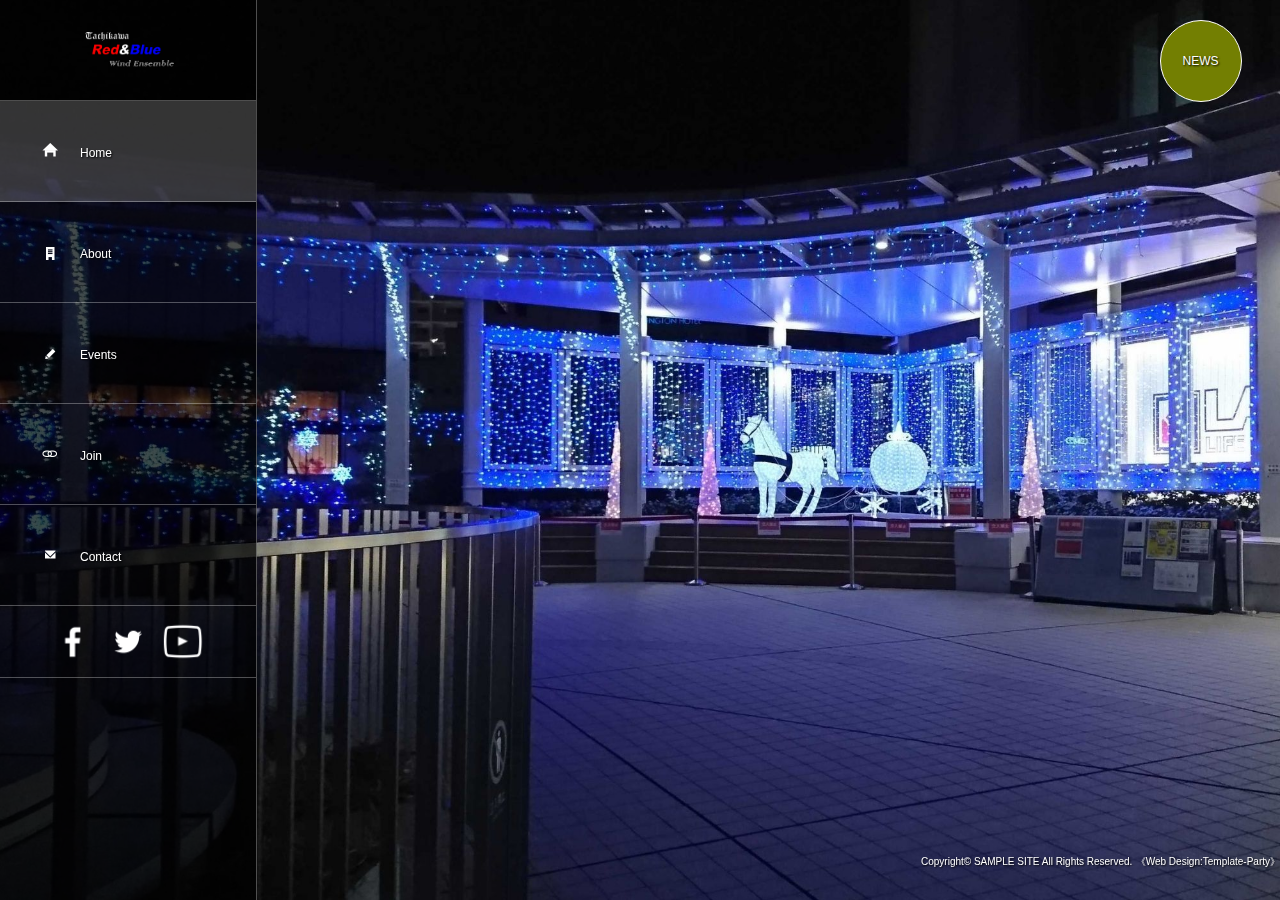
<file: index.html>
<!DOCTYPE html>
<html lang="ja">
<head>
<meta charset="UTF-8">
<meta http-equiv="X-UA-Compatible" content="IE=edge">
<title>立川Red&Blueウィンドアンサンブル</title>
<meta name="viewport" content="width=device-width, initial-scale=1">
<meta name="description" content="ここにサイト説明を入れます">
<meta name="keywords" content="キーワード１,キーワード２,キーワード３,キーワード４,キーワード５">
<!-- pcとspでスタイルシートを分岐 -->
<link rel="stylesheet" media="screen and (max-width:800px)" href="css/index_sh.css">
<link rel="stylesheet" media="screen and (min-width:801px)" href="css/index_pc.css">

<script src="js/jquery-3.6.0.min.js"></script>
<script src="js/openclose.js"></script>
<script src="js/index.js"></script>
<script src="js/index_pc.js"></script>

</head>

<body class="home">
	<div id="container">

		<!--PC用（801px以上端末）で表示させるブロック-->
		<header class="pc">

			<h1 class="logo"><a href="index.html"><img src="images/logo.png" alt="SAMPLE SITE"></a></h1>

			<!--PC用（801px以上端末）メニュー-->
			<nav id="menubar">
			<ul>
			<li class="menuimg menu1 current"><a href="index.html"><span>Home</span></a></li>
			<li class="menuimg menu2"><a href="about.html"><span>About</span></a></li>
			<li class="menuimg menu3"><a href="events.html"><span>Events</span></a></li>
			<li class="menuimg menu4"><a href="join.html"><span>Join</span></a></li>
			<li class="menuimg menu5"><a href="contact.html"><span>Contact</span></a></li>
			</ul>
			</nav>
			<ul class="icon">
			<li><a href="https://www.facebook.com/redandbluewindensemble" target="_blank" rel="noopener noreferrer"><img src="images/icon_facebook.png" alt="Facebook"></a></li>
			<li><a href="https://twitter.com/RedBlueWE1" target="_blank" rel="noopener noreferrer"><img src="images/icon_twitter.png" alt="Twitter"></a></li>
			<!-- <li><a href="#"><img src="images/icon_instagram.png" alt="Instagram"></a></li> -->
			<li><a href="https://m.youtube.com/channel/UCnWwoeGBBAQbKP4dsUwTr8g" target="_blank" rel="noopener noreferrer"><img src="images/icon_youtube.png" alt="YouTube"></a></li>
			</ul>

		</header>

		<!--小さな端末用（800px以下端末）で表示させるブロック-->
		<header class="sh">
			<h1 class="logo"><a href="index.html"><img src="images/logo.png" alt="SAMPLE SITE"></a></h1>

			<!--小さな端末用（800px以下端末）メニュー-->
			<div id="menubar-s">
			<nav>
			<ul>
			<li class="menuimg menu1 current"><a href="index.html"><span>Home</span></a></li>
			<li class="menuimg menu2"><a href="about.html"><span>About</span></a></li>
			<li class="menuimg menu3"><a href="events.html"><span>Events</span></a></li>
			<li class="menuimg menu4"><a href="join.html"><span>Join</span></a></li>
			<li class="menuimg menu5"><a href="contact.html"><span>Contact</span></a></li>
			</ul>
			</nav>
			<ul class="icon">
			<li><a href="https://www.facebook.com/redandbluewindensemble" target="_blank" rel="noopener noreferrer"><img src="images/icon_facebook.png" alt="Facebook"></a></li>
			<li><a href="https://twitter.com/RedBlueWE1" target="_blank" rel="noopener noreferrer"><img src="images/icon_twitter.png" alt="Twitter"></a></li>
			<!-- <li><a href="#"><img src="images/icon_instagram.png" alt="Instagram"></a></li> -->
			<li><a href="https://m.youtube.com/channel/UCnWwoeGBBAQbKP4dsUwTr8g" target="_blank" rel="noopener noreferrer"><img src="images/icon_youtube.png" alt="YouTube"></a></li>
			</ul>
			</div>

		</header>

		<div id="contents">
			
			<div id="main">
				<span id="pagetop"></span>

				<section id="new">
					<div class="flex">
						<div id="newsblock">
							<a href="join.html"><img src="images/info.png" id="newsboard"></a>
							<div id="log">
								<h2>What's New</h2>
								<dl>
								<dt>2022/01/01</dt>
								<dd>ホームページをリニューアルしました。<span class="newicon">NEW</span></dd>
								<dd>旧ホームページへのリンクは<a href="https://trabwe.web.fc2.com/old/index.html" target="_blank" rel="noopener noreferrer">こちら</a></dd>
								</dl>
							</div>
						</div>
						

						<div id="tweet_pc">
							<a class="twitter-timeline" align="left" data-width="300px" data-height="420px" href="https://twitter.com/RedBlueWE1?ref_src=twsrc%5Etfw"></a> <script async src="https://platform.twitter.com/widgets.js" charset="utf-8"></script>	
						</div>
						<div id="tweet_sh">
							<a class="twitter-timeline" align="left" data-chrome="noheader" data-theme="light" data-width="100%" data-height="65%" href="https://twitter.com/RedBlueWE1?ref_src=twsrc%5Etfw">Tweets by RedBlueWE1</a> <script async src="https://platform.twitter.com/widgets.js" charset="utf-8"></script>	
						</div>
					</div>
				</section>
			</div>
			<footer>
				<small>Copyright&copy; <a href="index.html">SAMPLE SITE</a> All Rights Reserved.</small>
				<span class="pr"><a href="https://template-party.com/" target="_blank">《Web Design:Template-Party》</a></span>
			</footer>
		</div>
	</div>

	<!--スライドショー-->
	<aside id="mainimg">
		<div class="slide0">slide0</div>
		<div class="slide1">slide1</div>
		<div class="slide2">slide2</div>
		<div class="slide3">slide3</div>
	</aside>

	<!--ページの上部に戻る「↑」ボタン-->
	<div id="btn_sh">
	<btn><p class="nav-fix-pos-pagetop_idx"><a href="#pagetop">↑</a></p></btn>
	</div>
	<div id="btn_pc">
	<btn_pc><p class="nav-fix-pos-pagetop_idx"><a href="#pagetop">NEWS</a></p></btn_pc>
	</div>
	<!--メニュー開閉ボタン-->
	<div id="menubar_hdr" class="close"></div>
	
	<!--メニューの開閉処理条件設定　800px以下-->
	<script>
	if (OCwindowWidth() <= 800) {
		open_close("menubar_hdr", "menubar-s");
	}
	</script>

</body>
<!--/home-->
</html>
</file>
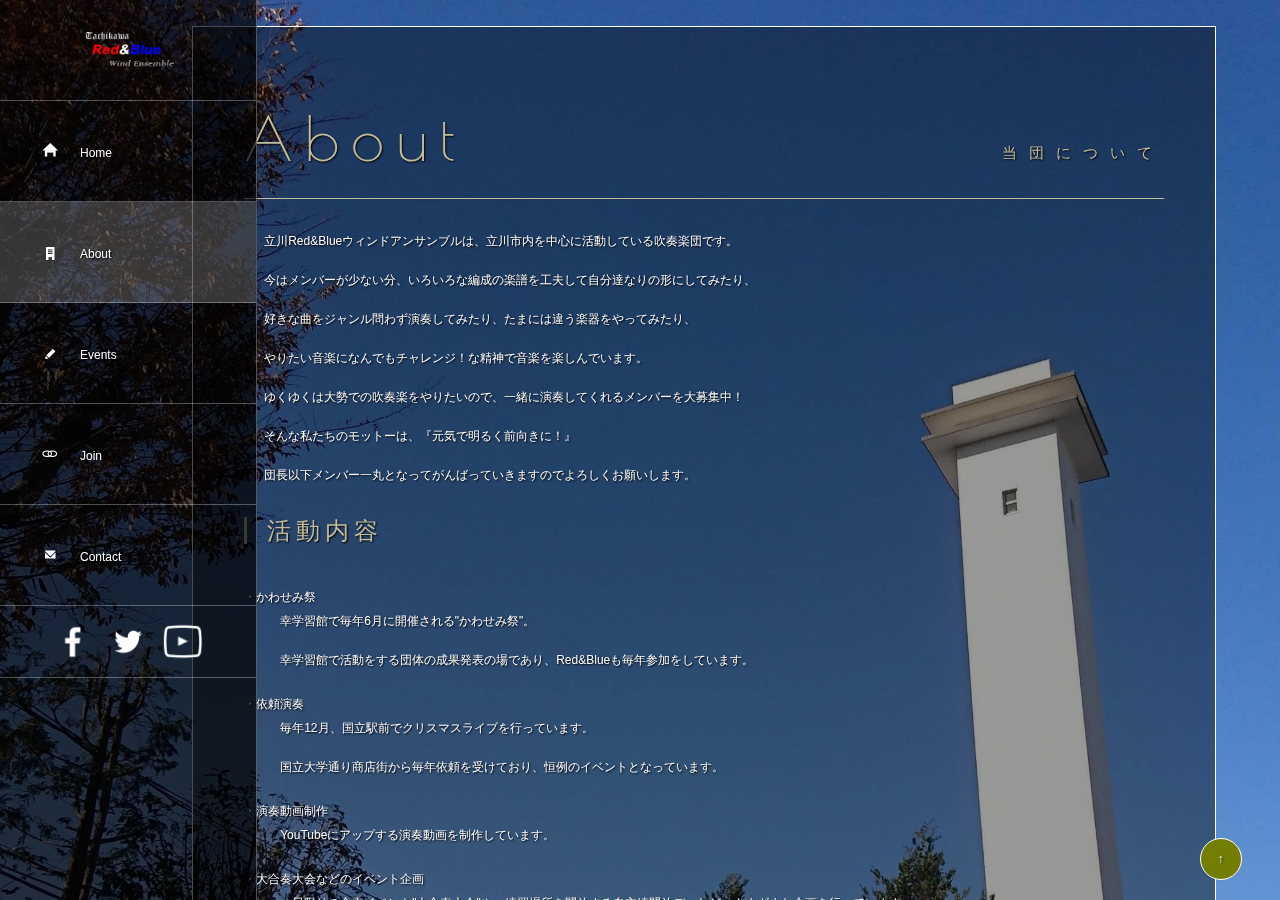
<file: about.html>
<!DOCTYPE html>
<html lang="ja">
<head>
<meta charset="UTF-8">
<meta http-equiv="X-UA-Compatible" content="IE=edge">
<title>立川Red&Blueウィンドアンサンブル</title>
<meta name="viewport" content="width=device-width, initial-scale=1">
<meta name="description" content="ここにサイト説明を入れます">
<meta name="keywords" content="キーワード１,キーワード２,キーワード３,キーワード４,キーワード５">
<link rel="stylesheet" href="css/style.css">
<link rel="stylesheet" href="css/print.css" media="print">
<script src="js/openclose.js"></script>
<!--[if lt IE 9]>
<script src="https://oss.maxcdn.com/html5shiv/3.7.2/html5shiv.min.js"></script>
<script src="https://oss.maxcdn.com/respond/1.4.2/respond.min.js"></script>
<style>
.menu1 a {background-position: -10px -10px;}
.menu2 a {background-position: -10px -130px;}
.menu3 a {background-position: -10px -250px;}
.menu4 a {background-position: -10px -370px;}
.menu5 a {background-position: -10px -490px;}
</style>
<![endif]-->
</head>

<!-- test -->
<body class="about">

<div id="container">

<!--PC用（801px以上端末）で表示させるブロック-->
<header class="pc">

	<h1 class="logo"><a href="index.html"><img src="images/logo.png" alt="SAMPLE SITE"></a></h1>

	<!--PC用（801px以上端末）メニュー-->
	<nav id="menubar">
	<ul>
	<li class="menuimg menu1"><a href="index.html"><span>Home</span></a></li>
	<li class="menuimg menu2 current"><a href="about.html"><span>About</span></a></li>
	<li class="menuimg menu3"><a href="events.html"><span>Events</span></a></li>
	<li class="menuimg menu4"><a href="join.html"><span>Join</span></a></li>
	<li class="menuimg menu5"><a href="contact.html"><span>Contact</span></a></li>
	</ul>
	</nav>
	<ul class="icon">
	<li><a href="https://www.facebook.com/redandbluewindensemble" target="_blank" rel="noopener noreferrer"><img src="images/icon_facebook.png" alt="Facebook"></a></li>
	<li><a href="https://twitter.com/RedBlueWE1" target="_blank" rel="noopener noreferrer"><img src="images/icon_twitter.png" alt="Twitter"></a></li>
	<!-- <li><a href="#"><img src="images/icon_instagram.png" alt="Instagram"></a></li> -->
	<li><a href="https://m.youtube.com/channel/UCnWwoeGBBAQbKP4dsUwTr8g" target="_blank" rel="noopener noreferrer"><img src="images/icon_youtube.png" alt="YouTube"></a></li>
	</ul>

</header>
<!--/.pc-->

<!--小さな端末用（800px以下端末）で表示させるブロック-->
<header class="sh">

	<h1 class="logo"><a href="index.html"><img src="images/logo.png" alt="SAMPLE SITE"></a></h1>

	<!--小さな端末用（800px以下端末）メニュー-->
	<div id="menubar-s">
	<nav>
	<ul>
	<li class="menuimg menu1"><a href="index.html"><span>Home</span></a></li>
	<li class="menuimg menu2 current"><a href="about.html"><span>About</span></a></li>
	<li class="menuimg menu3"><a href="events.html"><span>Events</span></a></li>
	<li class="menuimg menu4"><a href="join.html"><span>Join</span></a></li>
	<li class="menuimg menu5"><a href="contact.html"><span>Contact</span></a></li>
	</ul>
	</nav>
	<ul class="icon">
	<li><a href="https://www.facebook.com/redandbluewindensemble" target="_blank" rel="noopener noreferrer"><img src="images/icon_facebook.png" alt="Facebook"></a></li>
	<li><a href="https://twitter.com/RedBlueWE1" target="_blank" rel="noopener noreferrer"><img src="images/icon_twitter.png" alt="Twitter"></a></li>
	<!-- <li><a href="#"><img src="images/icon_instagram.png" alt="Instagram"></a></li> -->
	<li><a href="https://m.youtube.com/channel/UCnWwoeGBBAQbKP4dsUwTr8g" target="_blank" rel="noopener noreferrer"><img src="images/icon_youtube.png" alt="YouTube"></a></li>
	</ul>
	
	</div>
	<!--/#menubar-s-->

</header>
<!--/.sh-->

<div id="contents">

<div id="main">

<span id="pagetop"></span>

<section class="box">

<h2 class="title">About<span>当団について</span></h2>

<p>立川Red&Blueウィンドアンサンブルは、立川市内を中心に活動している吹奏楽団です。</p>
<p>今はメンバーが少ない分、いろいろな編成の楽譜を工夫して自分達なりの形にしてみたり、</p>
<p>好きな曲をジャンル問わず演奏してみたり、たまには違う楽器をやってみたり、</p>
<p>やりたい音楽になんでもチャレンジ！な精神で音楽を楽しんでいます。</p>
<p>ゆくゆくは大勢での吹奏楽をやりたいので、一緒に演奏してくれるメンバーを大募集中！</p>
<p>そんな私たちのモットーは、『元気で明るく前向きに！』</p>
<p>団長以下メンバー一丸となってがんばっていきますのでよろしくお願いします。</p>

<div id="active">
<h2>活動内容</h2>

<p></p>
<h1>・かわせみ祭</h1>
<p>幸学習館で毎年6月に開催される"かわせみ祭"。</p>
<p>幸学習館で活動をする団体の成果発表の場であり、Red&Blueも毎年参加をしています。</p>
<h1>・依頼演奏</h1>
<p>毎年12月、国立駅前でクリスマスライブを行っています。</p>
<p>国立大学通り商店街から毎年依頼を受けており、恒例のイベントとなっています。</p>
<h1>・演奏動画制作</h1>
<p>YouTubeにアップする演奏動画を制作しています。</p>
<h1>・大合奏大会などのイベント企画</h1>
<p>一日限りの合奏イベント"大合奏大会"や、練習場所を開放する自主練開放デーなど、さまざまな企画を行っています。</p>
<div class="list">
<figure><img src="images/kawasemi.JPG" alt=""></figure>
<h4>かわせみ祭</h4>
</div>
<div class="list">
<figure><img src="images/kunitachi.JPG" alt=""></figure>
<h4>依頼演奏</h4>
</div>
<div class="list">
<figure><img src="images/youtube4.png" alt=""></figure>
<h4>演奏動画制作</h4>
</div>
<div class="list">
<figure><img src="images/about_daigassou1.png" alt=""></figure>
<h4>大合奏大会1</h4>
</div>
<div class="list">
<figure><img src="images/about_daigassou2.png" alt=""></figure>
<h4>大合奏大会2</h4>
</div>
<div class="list">
<figure><img src="images/about_zisyuren.png" alt=""></figure>
<h4>自主練開放デー</h4>
</div>
</div>


<h2>依頼演奏の受付</h2>
<p>立川Red&Blueウィンドアンサンブルでは、お客様からの依頼により演奏させていただく「依頼演奏」を承っております。</p>
<p>慰問演奏、地域のイベントでの演奏など、出張演奏を行います。</p>
<p>曲目や構成、演奏時間、ご予算などの詳細につきましてはご相談下さい。</p>
<p>まずはお気軽にお問い合わせ下さい。</p>
<h2>後援会</h2>
<p>私たちの運営を支えてくださっている方たちのご紹介です。</p>
<p>※敬称は割愛させて頂いております。</p>
<table class="ta_support_cor">

<tr>
<th id ="h1">法人会員</th>
</tr>

<tr align="center">
<td>
	<p>居酒屋やまと</p>
	<p>国立市富士見台4-11-1　TEL:042-575-5620</p>
</td>
</tr>

<tr align="center">
<td>
	<p>まんぷく亭</p>
	<p>立川市幸町3-18-6 TEL:042-535-2188</p>
</td>
</tr>

<tr align="center">
<td>
	<p>きたのき工房デザイン&クラフト</p>
	<p>北海道常呂郡置戸町秋田287 TEL:0157-55-277</p>
</td>
</tr>

</table>

<table class="ta_support_per">
<tr>
<th id ="h1">個人会員</th>
</tr>
<tr>
<th><p>安藤 陽一</p></th>
</tr>
<tr align="center">
<th><p>山村 マス</p></th>
<tr align="center">
<th><p>山村 威一郎</p></th>
</tr>
<tr align="center">
<th><p>片岡 賢英</p></th>
</tr>
<tr align="center">
<th><p>長畑 純也</p></th>
</tr>
</tr>
<tr align="center">
<th><p>浜屋 圭子</p></th>
</tr>
<tr align="center">
<th><p>近藤 健・ふみ</p></th>
</tr>
<tr align="center">
<th><p>高橋 広太・涼香</p></th>
</tr>
<tr align="center">
<th><p>水澤 直美</p></th>
</tr>
<tr align="center">
<th><p>山本 芳伸</p></th>
</tr>
<tr align="center">
<th><p>野島 秀樹</p></th>
</tr>
<tr align="center">
<th><p>武田 智司</p></th>
</tr>
<tr align="center">
<th><p>吉澤 道子</p></th>
</tr>
<tr align="center">
<th><p>平澤 晶子</p></th>
</tr>
<tr align="center">
<th><p>菊地 良太・但野 桂子</p></th>
</tr>
</table>
	
</section>

<footer>
<small>Copyright&copy; <a href="index.html">SAMPLE SITE</a> All Rights Reserved.</small>
<span class="pr"><a href="https://template-party.com/" target="_blank">《Web Design:Template-Party》</a></span>
</footer>

</div>
<!--/#main-->

</div>
<!--/#contents-->

</div>
<!--/#container-->

<!--ページの上部に戻る「↑」ボタン-->
<p class="nav-fix-pos-pagetop"><a href="#pagetop">↑</a></p>

<!--メニュー開閉ボタン-->
<div id="menubar_hdr" class="close"></div>

<!--メニューの開閉処理条件設定　800px以下-->
<script>
if (OCwindowWidth() <= 800) {
	open_close("menubar_hdr", "menubar-s");
}
</script>

</body>
</html>
</file>
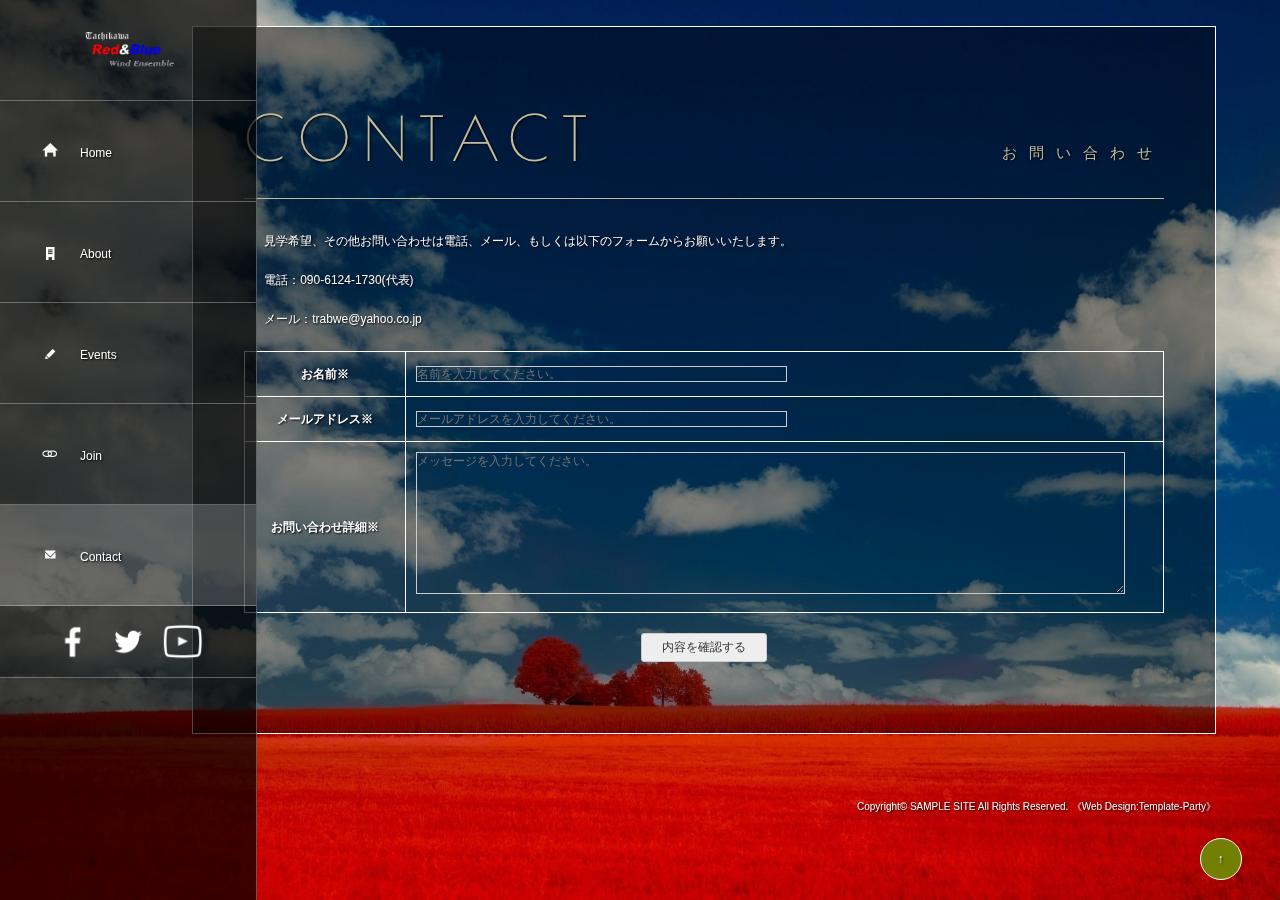
<file: contact.html>
<!DOCTYPE html>
<html lang="ja">
<head>
<meta charset="UTF-8">
<meta http-equiv="X-UA-Compatible" content="IE=edge">
<title>立川Red&Blueウィンドアンサンブル</title>
<meta name="viewport" content="width=device-width, initial-scale=1">
<meta name="description" content="ここにサイト説明を入れます">
<meta name="keywords" content="キーワード１,キーワード２,キーワード３,キーワード４,キーワード５">
<link rel="stylesheet" href="css/style.css">
<link rel="stylesheet" href="css/print.css" media="print">
<script src="js/jquery-3.6.0.min.js"></script>
<script src="js/openclose.js"></script>
<script src="js/contact.js"></script>
<!--[if lt IE 9]>
<script src="https://oss.maxcdn.com/html5shiv/3.7.2/html5shiv.min.js"></script>
<script src="https://oss.maxcdn.com/respond/1.4.2/respond.min.js"></script>
<style>
.menu1 a {background-position: -10px -10px;}
.menu2 a {background-position: -10px -130px;}
.menu3 a {background-position: -10px -250px;}
.menu4 a {background-position: -10px -370px;}
.menu5 a {background-position: -10px -490px;}
</style>
<![endif]-->
</head>


<body class="contact">

<div id="container">

<!--PC用（801px以上端末）で表示させるブロック-->
<header class="pc">

	<h1 class="logo"><a href="index.html"><img src="images/logo.png" alt="SAMPLE SITE"></a></h1>

	<!--PC用（801px以上端末）メニュー-->
	<nav id="menubar">
	<ul>
	<li class="menuimg menu1"><a href="index.html"><span>Home</span></a></li>
	<li class="menuimg menu2"><a href="about.html"><span>About</span></a></li>
	<li class="menuimg menu3"><a href="events.html"><span>Events</span></a></li>
	<li class="menuimg menu4"><a href="join.html"><span>Join</span></a></li>
	<li class="menuimg menu5 current"><a href="contact.html"><span>Contact</span></a></li>
	</ul>
	</nav>
	<ul class="icon">
	<li><a href="https://www.facebook.com/redandbluewindensemble" target="_blank" rel="noopener noreferrer"><img src="images/icon_facebook.png" alt="Facebook"></a></li>
	<li><a href="https://twitter.com/RedBlueWE1" target="_blank" rel="noopener noreferrer"><img src="images/icon_twitter.png" alt="Twitter"></a></li>
	<!-- <li><a href="#"><img src="images/icon_instagram.png" alt="Instagram"></a></li> -->
	<li><a href="https://m.youtube.com/channel/UCnWwoeGBBAQbKP4dsUwTr8g" target="_blank" rel="noopener noreferrer"><img src="images/icon_youtube.png" alt="YouTube"></a></li>
	</ul>

</header>
<!--/.pc-->

<!--小さな端末用（800px以下端末）で表示させるブロック-->
<header class="sh">

	<h1 class="logo"><a href="index.html"><img src="images/logo.png" alt="SAMPLE SITE"></a></h1>

	<!--小さな端末用（800px以下端末）メニュー-->
	<div id="menubar-s">
	<nav>
	<ul>
	<li class="menuimg menu1"><a href="index.html"><span>Home</span></a></li>
	<li class="menuimg menu2"><a href="about.html"><span>About</span></a></li>
	<li class="menuimg menu3"><a href="events.html"><span>Events</span></a></li>
	<li class="menuimg menu4"><a href="join.html"><span>Join</span></a></li>
	<li class="menuimg menu5 current"><a href="contact.html"><span>Contact</span></a></li>
	</ul>
	</nav>
	<ul class="icon">
	<li><a href="https://www.facebook.com/redandbluewindensemble" target="_blank" rel="noopener noreferrer"><img src="images/icon_facebook.png" alt="Facebook"></a></li>
	<li><a href="https://twitter.com/RedBlueWE1" target="_blank" rel="noopener noreferrer"><img src="images/icon_twitter.png" alt="Twitter"></a></li>
	<!-- <li><a href="#"><img src="images/icon_instagram.png" alt="Instagram"></a></li> -->
	<li><a href="https://m.youtube.com/channel/UCnWwoeGBBAQbKP4dsUwTr8g" target="_blank" rel="noopener noreferrer"><img src="images/icon_youtube.png" alt="YouTube"></a></li>
	</ul>
	
	</div>
	<!--/#menubar-s-->

</header>
<!--/.sh-->

<div id="contents">

<div id="main">

<section class="box">

<section id="pagetop">

<h2 class="title">CONTACT<span>お問い合わせ</span></h2>

<p>見学希望、その他お問い合わせは電話、メール、もしくは以下のフォームからお願いいたします。</p>
<p>電話：090-6124-1730(代表)</p>
<p>メール：trabwe@yahoo.co.jp</p>

<form name="googleForm" method="post" action="https://docs.google.com/forms/u/1/d/e/1FAIpQLScE-dWgPyOdh9G3uCfEmSc-a73xXJpmqjBd9OEPbZhh82p-dQ/formResponse" target="thxMsg" onsubmit="showThxMessage();">
	<div id="form">

		<table class="ta1">
			<tr>
			<th>お名前※</th>
			<td><input type="text" name="entry.806310702" size="30" class="ws" placeholder="名前を入力してください。" required></td>
			</tr>
			<tr>
			<th>メールアドレス※</th>
			<td><input type="email" name="entry.1633355686" size="30" class="ws" autocomplete="email" autocorrect="off" autocapitalize="off" placeholder="メールアドレスを入力してください。" required></td>
			</tr>
			<tr>
			<th>お問い合わせ詳細※</th>
			<td><textarea name="entry.1344598340" cols="30" rows="10" class="wl" placeholder="メッセージを入力してください。" required></textarea></td>
			</tr>
		</table>

		<p class="c">
			<input type="submit" id="id_button" value="内容を確認する" class="btn">
		</p>
	
	</div>

	<iframe name="thxMsg" style="display:none"></iframe>

</form>

<article id="thxMessage" style="display:none; text-align: center;">
	お問い合わせありがとうございます。<br>
	いただいたメールを確認し、近日中にご返信いたします。
</article>

</section>
</section>
<footer>
<small>Copyright&copy; <a href="index.html">SAMPLE SITE</a> All Rights Reserved.</small>
<span class="pr"><a href="https://template-party.com/" target="_blank">《Web Design:Template-Party》</a></span>
</footer>

</div>
<!--/#main-->

</div>
<!--/#contents-->

</div>
<!--/#container-->

<!--ページの上部に戻る「↑」ボタン-->
<p class="nav-fix-pos-pagetop"><a href="#pagetop">↑</a></p>

<!--メニュー開閉ボタン-->
<div id="menubar_hdr" class="close"></div>

<!--メニューの開閉処理条件設定　800px以下-->
<script>
if (OCwindowWidth() <= 800) {
	open_close("menubar_hdr", "menubar-s");
}
</script>

</body>
</html>
</file>
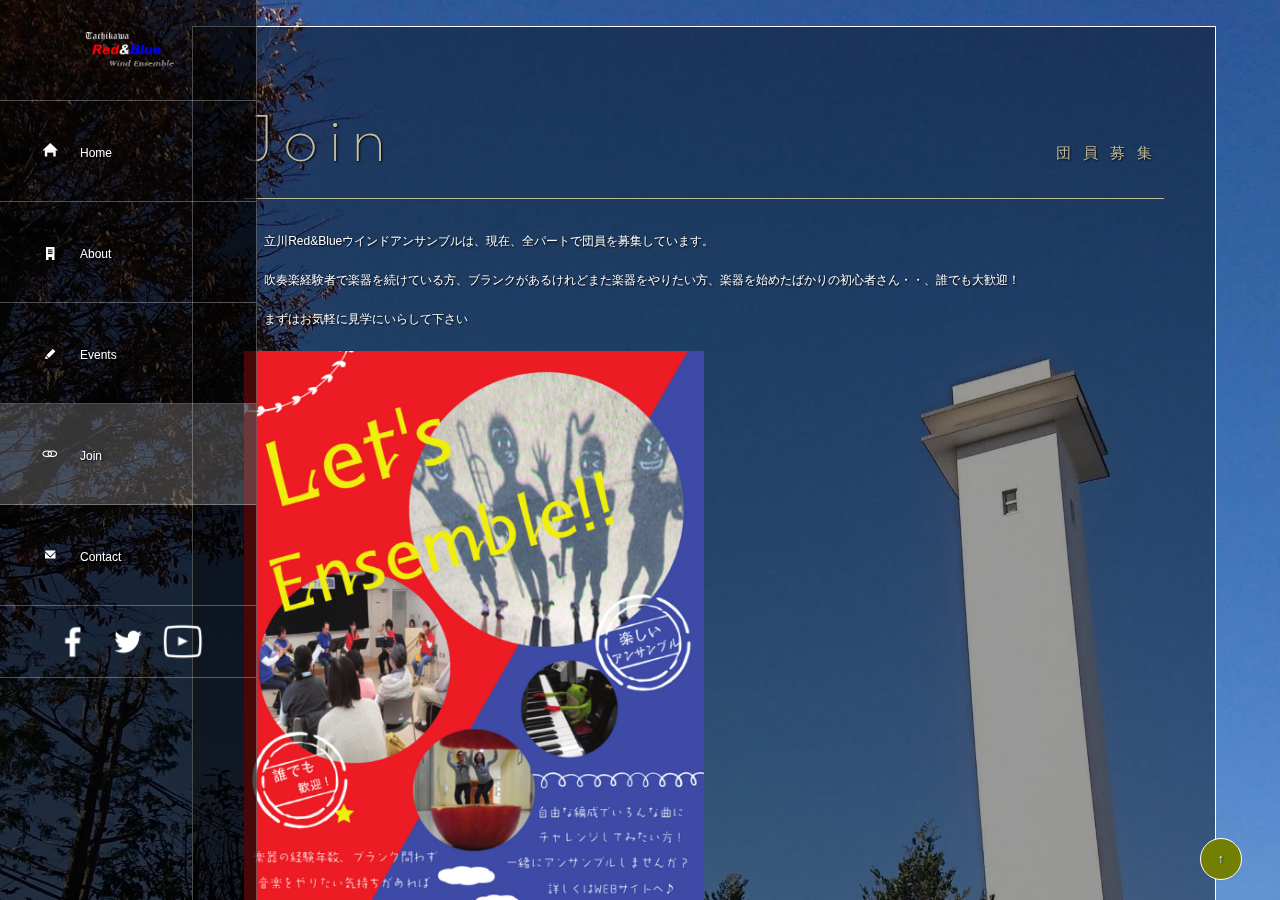
<file: join.html>
<!DOCTYPE html>
<html lang="ja">
<head>
<meta charset="UTF-8">
<meta http-equiv="X-UA-Compatible" content="IE=edge">
<title>立川Red&Blueウィンドアンサンブル</title>
<meta name="viewport" content="width=device-width, initial-scale=1">
<meta name="description" content="ここにサイト説明を入れます">
<meta name="keywords" content="キーワード１,キーワード２,キーワード３,キーワード４,キーワード５">
<link rel="stylesheet" href="css/style.css">
<link rel="stylesheet" href="css/print.css" media="print">
<script src="js/openclose.js"></script>
<!--[if lt IE 9]>
<script src="https://oss.maxcdn.com/html5shiv/3.7.2/html5shiv.min.js"></script>
<script src="https://oss.maxcdn.com/respond/1.4.2/respond.min.js"></script>
<style>
.menu1 a {background-position: -10px -10px;}
.menu2 a {background-position: -10px -130px;}
.menu3 a {background-position: -10px -250px;}
.menu4 a {background-position: -10px -370px;}
.menu5 a {background-position: -10px -490px;}
</style>
<![endif]-->

</head>


<body class="about">

<div id="container">

<!--PC用（801px以上端末）で表示させるブロック-->
<header class="pc">

	<h1 class="logo"><a href="index.html"><img src="images/logo.png" alt="SAMPLE SITE"></a></h1>

	<!--PC用（801px以上端末）メニュー-->
	<nav id="menubar">
	<ul>
	<li class="menuimg menu1"><a href="index.html"><span>Home</span></a></li>
	<li class="menuimg menu2"><a href="about.html"><span>About</span></a></li>
	<li class="menuimg menu3"><a href="events.html"><span>Events</span></a></li>
	<li class="menuimg menu4 current"><a href="join.html"><span>Join</span></a></li>
	<li class="menuimg menu5"><a href="contact.html"><span>Contact</span></a></li>
	</ul>
	</nav>
	<ul class="icon">
	<li><a href="https://www.facebook.com/redandbluewindensemble" target="_blank" rel="noopener noreferrer"><img src="images/icon_facebook.png" alt="Facebook"></a></li>
	<li><a href="https://twitter.com/RedBlueWE1" target="_blank" rel="noopener noreferrer"><img src="images/icon_twitter.png" alt="Twitter"></a></li>
	<!-- <li><a href="#"><img src="images/icon_instagram.png" alt="Instagram"></a></li> -->
	<li><a href="https://m.youtube.com/channel/UCnWwoeGBBAQbKP4dsUwTr8g" target="_blank" rel="noopener noreferrer"><img src="images/icon_youtube.png" alt="YouTube"></a></li>
	</ul>

</header>
<!--/.pc-->

<!--小さな端末用（800px以下端末）で表示させるブロック-->
<header class="sh">

	<h1 class="logo"><a href="index.html"><img src="images/logo.png" alt="SAMPLE SITE"></a></h1>

	<!--小さな端末用（800px以下端末）メニュー-->
	<div id="menubar-s">
	<nav>
	<ul>
	<li class="menuimg menu1"><a href="index.html"><span>Home</span></a></li>
	<li class="menuimg menu2"><a href="about.html"><span>About</span></a></li>
	<li class="menuimg menu3"><a href="events.html"><span>Events</span></a></li>
	<li class="menuimg menu4 current"><a href="join.html"><span>Join</span></a></li>
	<li class="menuimg menu5"><a href="contact.html"><span>Contact</span></a></li>
	</ul>
	</nav>
	<ul class="icon">
	<li><a href="https://www.facebook.com/redandbluewindensemble" target="_blank" rel="noopener noreferrer"><img src="images/icon_facebook.png" alt="Facebook"></a></li>
	<li><a href="https://twitter.com/RedBlueWE1" target="_blank" rel="noopener noreferrer"><img src="images/icon_twitter.png" alt="Twitter"></a></li>
	<!-- <li><a href="#"><img src="images/icon_instagram.png" alt="Instagram"></a></li> -->
	<li><a href="https://m.youtube.com/channel/UCnWwoeGBBAQbKP4dsUwTr8g" target="_blank" rel="noopener noreferrer"><img src="images/icon_youtube.png" alt="YouTube"></a></li>
	</ul>
	
	</div>
	<!--/#menubar-s-->

</header>
<!--/.sh-->

<div id="contents">

<div id="main">
<span id="pagetop"></span>

<section class="box">

<h2 class="title">Join<span>団員募集</span></h2>
<p>立川Red&Blueウインドアンサンブルは、現在、全パートで団員を募集しています。</p>
<p>吹奏楽経験者で楽器を続けている方、ブランクがあるけれどまた楽器をやりたい方、楽器を始めたばかりの初心者さん・・、誰でも大歓迎！</p>
<p>まずはお気軽に見学にいらして下さい</p>
<img src="images/info.png" width="50%">
<p></p>
<h2>参加条件</h2>
<p>・中学卒業以上の方</p>
<p>・楽器の経験、未経験は不問</p>
<p>初心者でもブランクがあっても練習に参加できて、上手くなりたい！という気持ちがあれば大丈夫です。</p>
<p>・楽器をお持ちの方</p>
<p>楽器によって貸出可能なものもありますので、ご相談下さい。</p>

<h2>団費</h2>
<p>社会人：月3,000円</p>
<p>学生：月2,000円</p>
<p>高校生以下：月1,000円</p>

<h2>練習日時</h2>

<p>毎週日曜日</p>
<p>13:00～18:00(全体練習)</p>
<p>18:00～22:00(自主練習)</p>


<div id="schedule">
<h2>練習スケジュール</h2>

<table class="ta1">

<tr>
<th>日</th>
<th>時間</th>
<th>内容</th>
<th>場所</th>
</tr>

<tr>
<td rowspan="2">2022/01/09(日)</td>
<td>13:00~18:00</td>
<td>全体練習</td>
<td rowspan="2">幸学習館 練習室</td>
</tr>
<tr>
<td>18:00~22:00</td>
<td>自主練習開放デー</td>
</tr>

<tr>
<td rowspan="2">2022/01/16(日)</td>
<td>13:00~18:00</td>
<td>全体練習</td>
<td rowspan="2">幸学習館 練習室</td>
</tr>
<tr>
<td>18:00~22:00</td>
<td>自主練習開放デー</td>
</tr>

<tr>
<td rowspan="2">2022/01/23(日)</td>
<td>13:00~18:00</td>
<td>全体練習</td>
<td rowspan="2">柴崎学習館 第２視聴覚室</td>
</tr>
<tr>
<td>18:00~22:00</td>
<td>自主練習開放デー</td>
</tr>

<tr>
<td rowspan="2">2022/01/30(日)</td>
<td>13:00~18:00</td>
<td>全体練習</td>
<td rowspan="2">幸学習館 練習室</td>
</tr>
<tr>
<td>18:00~22:00</td>
<td>自主練習開放デー</td>
</tr>

</table>
</div>
<h2>練習場所</h2>
<p>立川市内　幸学習館・柴崎学習館・錦学習館など</p>
<table class="ta1">
<tr>
<th>幸学習館</th>
<td><iframe src="https://www.google.com/maps/embed?pb=!1m18!1m12!1m3!1d3239.282775448537!2d139.42134021525982!3d35.71926348018542!2m3!1f0!2f0!3f0!3m2!1i1024!2i768!4f13.1!3m3!1m2!1s0x6018e116f9087a51%3A0x796d781be948877!2z44CSMTkwLTAwMDIg5p2x5Lqs6YO956uL5bed5biC5bm455S677yS5LiB55uu77yR4oiS77yTIOW5uOWtpue_kumkqA!5e0!3m2!1sja!2sjp!4v1628785903605!5m2!1sja!2sjp" width="100%" height="450" style="border:0;" allowfullscreen="" loading="lazy"></iframe></td>
</tr>
<tr>
<th>錦学習館</th>
<td><iframe src="https://www.google.com/maps/embed?pb=!1m18!1m12!1m3!1d3240.4232852753244!2d139.4142353151117!3d35.691199980191946!2m3!1f0!2f0!3f0!3m2!1i1024!2i768!4f13.1!3m3!1m2!1s0x6018e3d8047f494b%3A0x7b60e0aed04bb12a!2z56uL5bed5biCIOmMpuWtpue_kumkqA!5e0!3m2!1sja!2sjp!4v1628786079644!5m2!1sja!2sjp" width="100%" height="450" style="border:0;" allowfullscreen="" loading="lazy"></iframe></td>
</tr>
<tr>
<th>柴崎学習館</th>
<td><iframe src="https://www.google.com/maps/embed?pb=!1m18!1m12!1m3!1d3240.283398396722!2d139.40593161511183!3d35.69464308019111!2m3!1f0!2f0!3f0!3m2!1i1024!2i768!4f13.1!3m3!1m2!1s0x6018e178fd9ef963%3A0x7072b52c60d204e1!2z5p-05bSO5a2m57-S6aSo!5e0!3m2!1sja!2sjp!4v1628786053664!5m2!1sja!2sjp" width="100%" height="450" style="border:0;" allowfullscreen="" loading="lazy"></iframe></td>
</tr>
</table>

</section>



<footer>
<small>Copyright&copy; <a href="index.html">SAMPLE SITE</a> All Rights Reserved.</small>
<span class="pr"><a href="https://template-party.com/" target="_blank">《Web Design:Template-Party》</a></span>
</footer>

</div>
<!--/#main-->

</div>
<!--/#contents-->

</div>
<!--/#container-->

<!--ページの上部に戻る「↑」ボタン-->
<p class="nav-fix-pos-pagetop"><a href="#pagetop">↑</a></p>

<!--メニュー開閉ボタン-->
<div id="menubar_hdr" class="close"></div>

<!--メニューの開閉処理条件設定　800px以下-->
<script>
if (OCwindowWidth() <= 800) {
	open_close("menubar_hdr", "menubar-s");
}
</script>

</body>
</html>
</file>
<file: css/index_sh.css>
@charset "utf-8";

/*google fontsの読み込み*/
@import url('https://fonts.googleapis.com/css?family=Poiret+One&display=swap');

/*slide.cssの読み込み*/
@import url(slide_sh.css);


/*全端末（PC・タブレット・スマホ）共通設定
------------------------------------------------------------------------------------------------------------------------------------------------------*/

/*全体の設定
---------------------------------------------------------------------------*/
body,html {width: 100%;height: 100%;}
body {
	margin: 0px;
	padding: 0px;
	color: #fff;	/*全体の文字色*/
	font-family:"ヒラギノ角ゴ Pro W3", "Hiragino Kaku Gothic Pro", "メイリオ", Meiryo, Osaka, "ＭＳ Ｐゴシック", "MS PGothic", sans-serif;	/*フォント種類*/
	font-size: 12px;	/*文字サイズ*/
	line-height: 2;		/*行間*/
	background: #fff;	/*背景色*/
	-webkit-text-size-adjust: none;
	text-shadow: 1px 1px 2px #000;	/*テキストの影。右へ、下へ、ぼかし幅、色。*/
}
h1,h2,h3,h4,h5,p,ul,ol,li,dl,dt,dd,form,figure,form,input,textarea {margin: 0px;padding: 0px;font-size: 100%;font-weight: normal;}
ul {list-style-type: none;}/* 
img {border: none;max-width: 100%;height: 10%;vertical-align: middle;} */
img {max-width: 50%;height: 10%;}
table {border-collapse:collapse;font-size: 100%;border-spacing: 0;}
iframe {width: 100%;}

/*リンク（全般）設定
---------------------------------------------------------------------------*/
a {
	color: #fff;		/*リンクテキストの色*/
	transition: 0.4s;	/*マウスオン時の移り変わるまでの時間設定。0.4秒。*/
}
a:hover {
	color: #f1e300;			/*マウスオン時の文字色*/
	text-decoration: none;	/*マウスオン時に下線を消す設定。残したいならこの１行削除。*/
}

/*container。サイト全体を囲むブロック
---------------------------------------------------------------------------*/
/*containerブロック共通*/
#container {
	position: fixed;
	width: 100%;
	height: 100%;
}
/*about.htmlの背景画像指定*/
.about #container {
	background: url(../images/1.jpg) no-repeat center center;	/*背景画像（※IE8以下の古いブラウザ用）*/
	background: url(../images/1.jpg) no-repeat center center / cover;	/*背景画像*/
}
/*events.htmlの背景画像指定*/
.events #container {
	background: url(../images/2.jpg) no-repeat center center;	/*背景画像（※IE8以下の古いブラウザ用）*/
	background: url(../images/2.jpg) no-repeat center center / cover;	/*背景画像*/
}
/*join.htmlの背景画像指定*/
.join #container {
	background: url(../images/3.jpg) no-repeat center center;	/*背景画像（※IE8以下の古いブラウザ用）*/
	background: url(../images/3.jpg) no-repeat center center / cover;	/*背景画像*/
}
/*contact.htmlにも背景画像を指定したい場合は、以下にスタイルを追加して下さい。*/
.contact #container {
	background: #000000;/* 
	background: #737f02; */
}

/*contentsブロック
---------------------------------------------------------------------------*/

/*トップページのcontentsブロック。Whats's Newブロックの表示箇所です。*/
.home #contents {
	height: 100%;
	position: absolute;
	width: 100%;
	top: 10%;	/*下からの配置指定*/
	right: 0%;		/*右からの配置指定*/
}

/*header（大きな端末用：左ブロック）
---------------------------------------------------------------------------*/
/*headerブロック*/
header.pc {
	position: fixed;	/*スクロールしても固定表示させる指定*/
	left: 0px;
	top:0px;
	z-index: 100;
	width: 100px;		/*幅*/
	height: 100%;		/*高さ*/
	border-right: 1px solid #fff;	/*右側の線の幅、線種、色（古いブラウザ用）*/
	border-right: 1px solid rgba(255,255,255,0.3);	/*右側の線の幅、線種、色。255,255,255は白の事で0.3は色が30%出た状態の事。*/
	transition: 1s;	/*hove時に１秒かけて動く*/
}
/*マウスオン時のheaderブロック*/
header.pc:hover {
	width: 20%;	/*幅*/
	overflow: auto;	/*ウィンドウの高さよりコンテンツが増えた場合に切れないように自動でスクロールバーを出す設定*/
	background-color: #000;	/*背景色（古いブラウザ用）*/
	background-color: rgba(0,0,0,0.7);	/*背景色。0,0,0は黒の事で0.7は色が70%出た状態の事。*/
}
/*ロゴ画像ブロック*/
header.pc .logo {
	text-align: center;	/*内容をセンタリング*/
	border-bottom: 1px solid #fff;	/*下線の幅、線種、色（古いブラウザ用）*/
	border-bottom: 1px solid rgba(255,255,255,0.3);	/*下線の幅、線種、色。255,255,255は白の事で0.3は色が30%出た状態の事。*/
	height: 100px;	/*高さ*/
}
header.pc .logo img {
	width: 100px;	/*画像の幅。マウスオン時に同じ大きさを保つ為。*/
}
/*header内のp(段落)タグ*/
header.pc p {
	padding: 10px;	/*余白*/
}
/*trab*/
a.twitter-timeline {
	text-align: right;	/*内容をセンタリング*/
}
#tweet {
	text-align: right;	/*内容をセンタリング*/
	height: 100%;
}

/*メインメニュー
---------------------------------------------------------------------------*/
/*メニュー１個あたりの設定*/
#menubar li {
	font-size: 12px;	/*文字サイズ*/
	position: relative;
}
#menubar li a {
	display:  block;text-decoration: none;
	border-bottom: 1px solid #fff;	/*下線の幅、線種、色（古いブラウザ用）*/
	border-bottom: 1px solid rgba(255,255,255,0.3);	/*下線の幅、線種、色。255,255,255は白の事で0.3は色が30%出た状態の事。*/
	width: auto;	/*幅*/
	height: 100px;	/*高さ*/
	padding-left: 80px;	/*左に空ける余白*/
}
/*マウスオン時*/
header:hover #menubar li a:hover {
	background-color: #737f02;	/*背景色*/
	color: #fff;				/*文字色*/
}
/*現在表示中メニュー（current）*/
#menubar li.current a {
	background-color: rgba(255,255,255,0.2);	/*255,255,255は白の事で0.2は色が20%出た状態。*/
}
/*テキスト*/
#menubar li a span {
	display: none;	/*通常時は非表示*/
}
/*マウスオン時のテキスト*/
header:hover #menubar li a span {
	display: block;	/*表示させる*/
	padding-top: 40px;	/*上に空ける余白。上下のバランスをとります。*/
}
/*メニュー用アイコン設定（menu1〜memu4までの共通設定）*/
.menuimg a {
	width: 60px;	/*幅*/
	height: 60px;	/*高さ*/
	display: inline-block;
	background-image: url(../images/icon.png);	/*背景画像の読み込み*/
	background-repeat: no-repeat;
	background-size: 60px 300px;	/*実際のアイコン画像（icon.png）全体の大きさの幅、高さのそれぞれ「半分」。解像度を高くするため半分の数字にしています。*/
}
/*menu1*/
.menu1 a {
	background-position: 20px 20px;		/*背景画像の左から20px、上から20pxの部分を読み込む指定*/
}
/*menu2*/
.menu2 a {
	background-position: 20px -40px;	/*背景画像の左から20px、上から-40px（上のmenu1の20からアイコンの高さ分の60をずらした）の部分を読み込む指定*/
}
/*menu3*/
.menu3 a {
	background-position: 20px -100px;	/*背景画像の左から20px、上から-100px（上のmenu2の-40からアイコンの高さ分の60をずらした）の部分を読み込む指定*/
}
/*menu4*/
.menu4 a {
	background-position: 20px -160px;	/*背景画像の左から20px、上から-160px（上のmenu3の-100からアイコンの高さ分の60をずらした）の部分を読み込む指定*/
}
/*menu5*/
.menu5 a {
	background-position: 20px -220px;	/*背景画像の左から20px、上から-220px（上のmenu1の-160からアイコンの高さ分の60をずらした）の部分を読み込む指定*/
}
/*スマホ用メニューを表示させない*/
#menubar-s {display: none;}
/*３本バーアイコンを表示させない*/
#menubar_hdr {display: none;}

/*facebookやtwitterなどのアイコンブロック
---------------------------------------------------------------------------*/
/*アイコンを囲むブロック全体の設定*/
header .icon {
	text-align: center;	/*内容をセンタリング*/
	border-bottom: 1px solid #fff;	/*下線の幅、線種、色（古いブラウザ用）*/
	border-bottom: 1px solid rgba(255,255,255,0.3);	/*下線の幅、線種、色。255,255,255は白の事で0.3は色が30%出た状態の事。*/
	padding: 10px 0;	/*上下、左右への余白*/
}
/*アイコン１個あたりの設定*/
header .icon li {
	display: inline;	/*横並びにさせる指定*/
}
/*アイコン画像の設定*/
header .icon img {
	width: 20%;		/*画像の幅*/
}

/*mainブロック
---------------------------------------------------------------------------*/
/*アニメーション設定------------------------*/



@keyframes main {
/*0コマ目*/
0% {
	opacity: 0;
	top: -110%;
}
/*100コマ目*/
100% {
	opacity: 1;
	top: -110%;
}
}
/*mainブロック*/
#main {
	height: 100%;				/*高さ*/
}
/*h2タグ*/
#main h2 {
	clear: both;
	margin-bottom: 10px;	/*見出しの下に空けるスペース*/
	font-size: 24px;		/*文字サイズ*/
	letter-spacing: 0.2em;	/*文字間隔を少し広くとる設定*/
	color: #c1bc9e;			/*文字色*/
}
/*h2タグの１文字目への指定*/
#main h2::first-letter {
	border-left: 3px solid #c1bc9e;	/*左の線の幅、線種、色*/
	padding-left: 20px;				/*線と文字の間の余白*/
}
/*h2タグにclass="title"をつけたタイプ。大見出し。*/
#main h2.title {
	font-family: 'Poiret One';	/*冒頭のgoogle fontsの指定*/
	font-size: 60px;			/*文字サイズ*/
	margin-bottom: 40px;		/*見出しの下に空けるスペース*/
	border-bottom: 1px solid #c1bc9e;	/*下線の幅、線種、色*/
}
#main h2.title::first-letter {
	border-left: none;
	padding-left: 0;
}
/*h2タグにclass="title"をつけたタイプ内にあるspanタグ*/
#main h2.title span {
	display: block;
	font-size: 15px;	/*文字サイズ*/
	float: right;		/*右に回り込み*/
	margin-top: 60px;	/*上に空ける余白。上下のバランスをここでとります。*/
}
/*h3タグ*/
#main h3 {
	clear: both;
	margin-bottom: 20px;	/*見出しの下に空けるスペース*/
	font-size: 20px;		/*文字サイズ*/
}
/*段落(p)タグ*/
#main p {
	padding: 0 20px 20px;	/*上、左右、下への余白*/
}
/*他。微調整。*/
#main p + p {
	margin-top: -5px;
}
#main h2 + p,
#main h3 + p {
	margin-top: -10px;
}
#main section + section {
	clear: both;
	padding-top: 40px;
}

/*listブロック（events.htmlで使用）
---------------------------------------------------------------------------*/
/*各ボックスの指定*/
.list {
	position: relative;
	float: left;	/*左に回り込み*/
	width: 30%;		/*幅*/
	margin-left: 2.5%;	/*左に空けるスペース*/
	margin-bottom: 20px;	/*下に空けるスペース*/
	background: #000;	/*背景色*/
}
.list a {
	display: block;
	text-decoration: none;
}
/*マウスオン時*/
.list a:hover {
	color: #fff;	/*文字色*/
}
/*リンクを指定した際に右上に出る「→」*/
.list a::after {
	content: "→";	/*この文字を出力します。変更してもかまいませんが機種依存文字は使わないで下さい。*/
	position: absolute;
	right: 10px;	/*右からの配置場所指定*/
	top: 10px;		/*上からの配置場所指定*/
	font-size: 12px;	/*文字サイズ*/
	line-height: 30px;	/*行間。下のwidthと揃えて下さい。*/
	width: 30px;		/*幅。上のline-heightと揃えて下さい。*/
	border-radius: 50%;	/*角丸の指定。円形になります。*/
	background: #ccc;	/*背景色*/
	color: #000;		/*文字色*/
	text-align: center;
}
/*figure画像*/
.list a figure {
	opacity: 0.6;	/*リンクを指定した際は60%だけ色を出す。*/
}
/*マウスオン時のfigure画像*/
.list a:hover figure {
	opacity: 1;		/*リンクを指定した際のマウスオン時に色を100%出す。*/
}
/*h4タグ*/
.list h4 {
	position: absolute;
	bottom: 0px;	/*下からの配置場所指定。*/
	left: 0px;		/*左からの配置場所指定。*/
	width: 100%;
	background: #000;	/*背景色（古いブラウザ用）*/
	background: rgba(0,0,0,0.5);	/*背景色。0,0,0は黒の事で0.5は色が50%出た状態。*/
	text-align: center;	/*内容をセンタリング*/
	padding: 10px 0;	/*上下、左右への余白*/
}

/*「更新情報・お知らせ」ブロック
---------------------------------------------------------------------------*/
#new {
	height: 100%;		/*高さ*/
}
/*見出しを含まないお知らせブロック*/
#new dl {
	height: 70%;		/*高さ*/
	overflow: hidden;
		/*高さを超えるコンテンツ量部分は非表示に*/
}
/*ブロックのマウスオン時*/
#new dl:hover {
	overflow: auto;	/*スクロールバーを自動で表示*/
}
/*日付設定*/
#new dt {
	float: left;	/*左に回り込み*/
	width: 9em;		/*幅*/
	letter-spacing: 0.1em;	/*文字間隔を少しだけ広くとる設定*/
}
/*記事設定*/
#new dd {
	padding-left: 9em;	/*左に空ける余白*/
}



/*テーブル
---------------------------------------------------------------------------*/
/*テーブル１行目に入った見出し部分（※caption）*/
.ta1 caption {
	border: 1px solid #fff;	/*テーブルの枠線の幅、線種、色*/
	border-bottom: none;	/*下線だけ消す*/
	text-align: left;		/*文字を左寄せ*/
	font-weight: bold;		/*太字に*/
	padding: 10px;			/*ボックス内の余白*/
	background: #000;		/*背景色*/
}
/*テーブルの見出し（※tamidashi）*/
.ta1 th.tamidashi {
	width: auto;
	text-align: left;	/*左よせ*/
	background: #000;	/*背景色*/
}
/*ta1設定*/
.ta1 {
	table-layout: fixed;
	width: 100%;
	margin: 0 auto 20px;
}
.ta1, .ta1 td, .ta1 th {
	word-break: break-all;
	border: 1px solid #fff;	/*テーブルの枠線の幅、線種、色*/
	padding: 10px;	/*ボックス内の余白*/
}
/*ta1の左側ボックス*/
.ta1 th {
	width: 140px;		/*幅*/
	text-align: center;	/*センタリング*/
}

/*フォーム関連
---------------------------------------------------------------------------*/
/*ボタン（btn）*/
input[type="submit"].btn,
input[type="button"].btn,
input[type="reset"].btn {
	padding: 5px 20px;		/*上下、左右へのボックス内の余白*/
	border-radius: 3px;		/*角丸のサイズ*/
	background: #eee;	/*背景色*/
	color: #333;	/*文字色*/
}
/*マウスオン時のボタン（btn）設定*/
input[type="submit"].btn:hover,
input[type="button"].btn:hover,
input[type="reset"].btn:hover {
	background: #fff;	/*背景色*/
}
/*input,textarea共通*/
input,textarea {
	outline: none;background: transparent;
	border: 1px solid #ccc;	/*枠線の幅、線種、色*/
	color: #fff;	/*文字色*/
}
/*input,textareaのフォーカス時*/
input:focus,textarea:focus {
	border: 1px solid #fff;	/*枠線の幅、線種、色*/
}

/*checkブロック。赤い注意書きブロックです。
---------------------------------------------------------------------------*/
p.check {
	background: #ff0000;
	color:#fff;
	padding: 10px 25px !important;
	margin-bottom: 20px;
}
p.check a {color: #fff;}

/*PAGE TOP（↑）設定
---------------------------------------------------------------------------*/
/*トップページでは非表示に。*/
.home .nav-fix-pos-pagetop_idx a {
	display: block;text-decoration: none;text-align: center;z-index: 100;position: fixed;
	width: 40px;		/*ボタンの幅*/
	line-height: 40px;	/*ボタンの高さ*/
	top: 80%;		/*ウィンドウの下から20pxの場所に配置*/
	right: 3%;			/*ウィンドウの右から3%の場所に配置*/
	background: #737f02;	/*背景色*/
	color: #fff;		/*文字色*/
	border: 1px solid #fff;	/*枠線の幅、線種、色*/
	border-radius: 50%;	/*円形にする指定*/
}
/*設定*/
.nav-fix-pos-pagetop a {
	display: block;text-decoration: none;text-align: center;z-index: 100;position: fixed;
	width: 40px;		/*ボタンの幅*/
	line-height: 40px;	/*ボタンの高さ*/
	bottom: 20px;		/*ウィンドウの下から20pxの場所に配置*/
	right: 3%;			/*ウィンドウの右から3%の場所に配置*/
	background: #737f02;	/*背景色*/
	color: #fff;		/*文字色*/
	border: 1px solid #fff;	/*枠線の幅、線種、色*/
	border-radius: 50%;	/*円形にする指定*/
}
/*マウスオン時の背景色*/
.nav-fix-pos-pagetop a:hover {
	background: #fff;	/*背景色*/
	color: #737f02;		/*文字色*/
}

/*トップページのNEWアイコン
---------------------------------------------------------------------------*/
.newicon {
	background: #F00;	/*背景色*/
	color: #FFF;		/*文字色*/
	font-size: 70%;		/*文字サイズ*/
	line-height: 1.5;
	padding: 2px 5px;
	border-radius: 2px;
	margin: 0px 5px;
	vertical-align: text-top;
}

/*ul.disc,olタグ
---------------------------------------------------------------------------*/
ul.disc {
	list-style: disc;
	padding: 0 20px 20px 45px;
}
ol {
	padding: 0 20px 20px 45px;
}

/*box
---------------------------------------------------------------------------*/
.box {
	background: #000;				/*背景色（古いブラウザ用）*/
	background: rgba(0,0,0,0.4);	/*背景色。0,0,0は黒の事で0.4は色が40%出た状態の事。*/
	padding: 5%;					/*ボックス内の余白*/
	margin-bottom: 30px;			/*ボックスの下に空けるスペース*/
	border: 1px solid #fff;			/*線の幅、線種、色（古いブラウザ用）*/
}

/*その他
---------------------------------------------------------------------------*/
.look {background: #000;padding: 5px 10px;border-radius: 4px;border: 1px solid #666;color: #fff;}
.mb15,.mb1em {margin-bottom: 15px !important;}
.mb30 {margin-bottom: 30px !important;}
.clear {clear: both;}
.color1, .color1 a {color: #f1e300 !important;}
.pr {font-size: 10px;}
.wl {width: 96%;}
.ws {width: 50%;}
.c {text-align: center;}
.r {text-align: right;}
.l {text-align: left;}
.fl {float: left;}
.fr {float: right;}
.mini1 {font-size: 11px;display: inline-block;line-height: 1.5;}
.sh {display: none;}
#pagetop {display: block;margin-top: -2%;padding-top: 2%;}



/*画面幅800px以下の設定
------------------------------------------------------------------------------------------------------------------------------------------------------*/
@media screen and (max-width:800px){

/*header（小さな端末用：上部ブロック）
---------------------------------------------------------------------------*/
/*ロゴ画像ブロック*/
header.sh {
	height: 100%;
}
header.sh .logo {
	height: 100%;
}

/*メインメニュー
---------------------------------------------------------------------------*/
/*アニメーションのフレーム設定。全100コマアニメーションだと思って下さい。
透明(opacity: 0;)から色をつける(opacity: 1;)までの指定。*/
@keyframes menubar {
	0% {opacity: 0;}
	100% {opacity: 1;}
}
/*スマホ用メニューブロック*/
#menubar-s {
	display: block;
	position: fixed;
	z-index: 3;
	top: 0px;
	width: 100%;
	height: 100%;
	overflow: auto;
	background: rgba(0,0,0,0.8);	/*背景色*/
	animation-name: menubar;		/*上のkeyframesの名前*/
	animation-duration: 0.5s;		/*アニメーションの実行時間。0.5秒。*/
	animation-fill-mode: both;		/*待機中は最初のキーフレームを、完了後は最後のキーフレームを維持*/
	border-top: 1px solid #fff;		/*上の線の幅、線種、色*/
}
/*navブロックのみの追加指定*/
#menubar-s nav {
	border-bottom: 1px solid #fff;	/*下の線の幅、線種、色*/
	overflow: auto;
}
/*メニュー１個あたりの設定*/
#menubar-s nav li a {
	display: block;text-decoration: none;width: 100%;
	border-bottom: 1px solid #fff;	/*下の線の幅、線種、色*/
	font-size: 16px;	/*文字サイズ*/
	height: 100px;		/*高さ*/
	height: 60px;		/*高さ*/
}
/*最後のnavメニューの下線を消す*/
#menubar-s nav li:last-child a {
	border-bottom: none;
}
/*テキスト*/
#menubar-s nav li a span {
	display: block;
	padding-top: 15px;	/*上に空ける余白。上下のバランスをとります。*/
	padding-left: 80px;	/*左に空ける余白*/
}
/*menu1*/
.menu1 a {
	background-position: 20px 0px;
}
/*menu2*/
.menu2 a {
	background-position: 20px -60px;
}
/*menu3*/
.menu3 a {
	background-position: 20px -120px;
}
/*menu4*/
.menu4 a {
	background-position: 20px -180px;
}
/*menu5*/
.menu5 a {
	background-position: 20px -240px;
}
/*PC用メニューを非表示にする*/
#menubar {display: none;}

/*３本バーアイコン設定
---------------------------------------------------------------------------*/
/*３本バーブロック*/
#menubar_hdr {
	display: block;
	position: fixed;z-index: 50;
	top: 10px;		/*上から10pxの場所に配置*/
	right: 10px;	/*右から10pxの場所に配置*/
}
/*アイコン共通設定*/
#menubar_hdr.close,
#menubar_hdr.open {
	width: 50px;	/*幅*/
	height: 50px;	/*高さ*/
	border-radius: 50%;	/*円形にする*/
	border: 1px solid #fff;	/*枠線の幅、線種、色*/
}
/*三本バーアイコン*/
#menubar_hdr.close {
	background: #000 url(../images/icon_menu.png) no-repeat center top/50px;	/*背景色、背景画像の読み込み、画像の上半分（３本マーク）を表示。幅は50px。*/
}
/*閉じるアイコン*/
#menubar_hdr.open {
	background: #000 url(../images/icon_menu.png) no-repeat center bottom/50px;	/*背景色、背景画像の読み込み、画像の下半分（×マーク）を表示。幅は50px。*/
	top: 5px;	/*配置場所の再指定*/
}

/*facebookやtwitterなどのアイコンブロック
---------------------------------------------------------------------------*/
/*アイコンを囲むブロック全体の設定*/
header .icon {
	clear: left;
	border-bottom: 1px solid #fff;	/*下の線の幅、線種、色*/
}
/*アイコン画像の設定*/
header .icon img {
	width: 50px;
}

/*mainブロック
---------------------------------------------------------------------------*/
/*mainブロック*/
#main {
	height: 100%;
	padding-left: 3%;
	padding-right: 3%;
}
/*h2タグ*/
#main h2 {
	font-size: 20px;		/*文字サイズ*/
	letter-spacing: normal;	/*文字間隔を標準に戻す*/
}
/*h2タグにclass="title"をつけたタイプ。大見出し。*/
#main h2.title {
	font-size: 30px;		/*文字サイズ*/
	margin-bottom: 20px;	/*見出しの下に空けるスペース*/
}
/*h2タグにclass="title"をつけたタイプ内にあるspanタグ*/
#main h2.title span {
	margin-top: 20px;	/*上に空ける余白。上下のバランスをここでとります。*/
}

/*footerブロック
---------------------------------------------------------------------------*/
footer {
	position: absolute;
	bottom: 11%;
	left: 3%;	}
footer .pr {display: block;}

/*「更新情報・お知らせ」ブロック
---------------------------------------------------------------------------*/
/*見出しを含まないお知らせブロック*/
#new dl {
	overflow: auto;
}

/*その他
---------------------------------------------------------------------------*/
.sh {display:block;}
.pc {display:none;}
#tweet_pc {display:none;}
#btn_pc {display:none;}

/*trab sh*/

.home{
	height: 100%;
}
.flex{
	height: 100%;	
}
#newsblock {
	position: absolute;
	top: -110%;
	display:flex;
	flex-flow: column;
	height: 75.5%;	
}
#newsboard {
	position: relative;
	height: 100%;
}
#newsblock a{
	height: 50%;
	display: flex;
	justify-content: center;

}
#log {
	padding-top: 5%;
	padding-left: 2%;
	padding-right: 2%;
	height: 50%;
}
#log a{
	height: initial;
	display: initial;
}
#tweet_sh{
	position: absolute;
	top: 0%;
	right: 3%;
	left: 3%;
	height: 100%;

}
@keyframes switch_a {
	/*0コマ目*/
	0% {
		top: -110%;
	}
	/*100コマ目*/
	100% {
		top: 0%;
	}
}
.switch_a{
	position: absolute;
	top: 0%;
	left: 0%;
	right: 0%;
	animation-duration: 1.5S;	/*アニメーションの実行時間。秒。*/
	animation-fill-mode: both;	/*アニメーションの待機中は最初のキーフレームを、完了後は最後のキーフレームを維持する*/
	animation-name: switch_a;		/*上のアニメーション設定で使っているkeyframesの名前。contents。*/
	animation-delay: 0.1s;		/*アニメーションを遅れて開始させる指定。0.5sは0.5秒の事。*/
}
@keyframes switch_b {
	/*0コマ目*/
	0% {
		top: 0%;
	}
	/*100コマ目*/
	100% {
		top: 90%;
	}
}
.switch_b{
	position: absolute;
	top: 90%;
	left: 0%;
	right: 0%;
	animation-duration: 1.5S;	/*アニメーションの実行時間。秒。*/
	animation-fill-mode: both;	/*アニメーションの待機中は最初のキーフレームを、完了後は最後のキーフレームを維持する*/
	animation-name: switch_b;		/*上のアニメーション設定で使っているkeyframesの名前。contents。*/
	animation-delay: 0.1s;		/*アニメーションを遅れて開始させる指定。0.5sは0.5秒の事。*/
}


@keyframes switch_a_back {
	/*0コマ目*/
	0% {
		top: 0%;
	}
	/*100コマ目*/
	100% {
		top: -110%;
	}
}
.switch_a_back{
	position: absolute;
	top: -110%;
	left: 0%;
	right: 0%;
	animation-duration: 1.5S;	/*アニメーションの実行時間。秒。*/
	animation-fill-mode: both;	/*アニメーションの待機中は最初のキーフレームを、完了後は最後のキーフレームを維持する*/
	animation-name: switch_a_back;		/*上のアニメーション設定で使っているkeyframesの名前。contents。*/
	animation-delay: 0.1s;		/*アニメーションを遅れて開始させる指定。0.5sは0.5秒の事。*/
}
@keyframes switch_b_back {
	/*0コマ目*/
	0% {
		top: 90%;
	}
	/*100コマ目*/
	100% {
		top:  0%;
	}
}
.switch_b_back{
	position: absolute;
	top: 0%;
	left: 0%;
	right: 0%;
	animation-duration: 1.5S;	/*アニメーションの実行時間。秒。*/
	animation-fill-mode: both;	/*アニメーションの待機中は最初のキーフレームを、完了後は最後のキーフレームを維持する*/
	animation-name: switch_b_back;		/*上のアニメーション設定で使っているkeyframesの名前。contents。*/
	animation-delay: 0.1s;		/*アニメーションを遅れて開始させる指定。0.5sは0.5秒の事。*/
}

/*画面を横向きにした場合の高さが500px以下の場合の設定。
------------------------------------------------------------------------------------------------------------------------------------------------------*/
@media screen and (orientation: landscape) and (max-height:500px){

/*メインメニュー。小さな端末用メニューを２列に。
---------------------------------------------------------------------------*/
/*メニュー１個あたりの設定*/
#menubar-s nav li a {
	float: left;		/*左に回り込み*/
	width: 50%;			/*幅*/
}

}


/*画面幅480px以下の設定
------------------------------------------------------------------------------------------------------------------------------------------------------*/
@media screen and (max-width:480px){

/*mainブロック
---------------------------------------------------------------------------*/
/*h2タグ*/
#main h2 {
	font-size: 16px;		/*文字サイズ*/
}
/*h2タグにclass="title"をつけたタイプ。大見出し。*/
#main h2.title {
	font-size: 20px;		/*文字サイズ*/
}
/*h2タグにclass="title"をつけたタイプ内にあるspanタグ*/
#main h2.title span {
	font-size: 11px;
	margin-top: 10px;	/*上に空ける余白。上下のバランスをここでとります。*/
}
/*h3タグ*/
#main h3 {
	font-size: 14px;		/*文字サイズ*/
}
/*段落(p)タグ*/
#main p {
	padding: 0 10px 20px;	/*上、左右、下への余白*/
}
/*他。微調整。*/
#main section + section {
	padding-top: 20px;
}

/*listブロック（events.htmlで使用）
---------------------------------------------------------------------------*/
/*リンクを指定した際に右上に出る「→」*/
.list a::after {
	right: 2px;			/*右からの配置場所指定*/
	top: 2px;			/*上からの配置場所指定*/
	line-height: 20px;	/*行間。下のwidthと揃えて下さい。*/
	width: 20px;		/*幅。上のline-heightと揃えて下さい。*/
}
/*h4タグ*/
.list h4 {
	padding: 0;
}

/*テーブル（ta1）
---------------------------------------------------------------------------*/
/*テーブル１行目に入った見出し部分（※caption）*/
.ta1 caption {
	padding: 5px;	/*ボックス内の余白*/
}
/*ta1設定*/
.ta1, .ta1 td, .ta1 th {
	padding: 5px;	/*ボックス内の余白*/
}
/*ta1の左側ボックス*/
.ta1 th {
	width: 100px;
}

/*ul.disc,olタグ
---------------------------------------------------------------------------*/
ul.disc {
	list-style: disc;
	padding: 0 10px 20px 30px;
}
ol {
	padding: 0 10px 20px 30px;
}

/*その他
---------------------------------------------------------------------------*/
.ws,.wl {width: 94%;}

}
</file>
<file: css/index_pc.css>
@charset "utf-8";

/*google fontsの読み込み*/
@import url('https://fonts.googleapis.com/css?family=Poiret+One&display=swap');

/*slide.cssの読み込み*/
@import url(slide.css);


/*全端末（PC・タブレット・スマホ）共通設定
------------------------------------------------------------------------------------------------------------------------------------------------------*/

/*全体の設定
---------------------------------------------------------------------------*/
body,html {width: 100%;height: 100%;}
body {
	margin: 0px;
	padding: 0px;
	color: #fff;	/*全体の文字色*/
	font-family:"ヒラギノ角ゴ Pro W3", "Hiragino Kaku Gothic Pro", "メイリオ", Meiryo, Osaka, "ＭＳ Ｐゴシック", "MS PGothic", sans-serif;	/*フォント種類*/
	font-size: 12px;	/*文字サイズ*/
	line-height: 2;		/*行間*/
	background: #fff;	/*背景色*/
	-webkit-text-size-adjust: none;
	text-shadow: 1px 1px 2px #000;	/*テキストの影。右へ、下へ、ぼかし幅、色。*/
}
h1,h2,h3,h4,h5,p,ul,ol,li,dl,dt,dd,form,figure,form,input,textarea {margin: 0px;padding: 0px;font-size: 100%;font-weight: normal;}
ul {list-style-type: none;}
img {border: none;max-width: 100%;height: 100%;vertical-align: middle;}
table {border-collapse:collapse;font-size: 100%;border-spacing: 0;}
iframe {width: 100%;}

/*リンク（全般）設定
---------------------------------------------------------------------------*/
a {
	color: #fff;		/*リンクテキストの色*/
	transition: 0.4s;	/*マウスオン時の移り変わるまでの時間設定。0.4秒。*/
}
a:hover {
	color: #f1e300;			/*マウスオン時の文字色*/
	text-decoration: none;	/*マウスオン時に下線を消す設定。残したいならこの１行削除。*/
}

/*container。サイト全体を囲むブロック
---------------------------------------------------------------------------*/
/*containerブロック共通*/
#container {
	position: fixed;
	width: 100%;
	height: 100%;
}
/*about.htmlの背景画像指定*/
.about #container {
	background: url(../images/1.jpg) no-repeat center center;	/*背景画像（※IE8以下の古いブラウザ用）*/
	background: url(../images/1.jpg) no-repeat center center / cover;	/*背景画像*/
}
/*events.htmlの背景画像指定*/
.events #container {
	background: url(../images/2.jpg) no-repeat center center;	/*背景画像（※IE8以下の古いブラウザ用）*/
	background: url(../images/2.jpg) no-repeat center center / cover;	/*背景画像*/
}
/*join.htmlの背景画像指定*/
.join #container {
	background: url(../images/3.jpg) no-repeat center center;	/*背景画像（※IE8以下の古いブラウザ用）*/
	background: url(../images/3.jpg) no-repeat center center / cover;	/*背景画像*/
}
/*contact.htmlにも背景画像を指定したい場合は、以下にスタイルを追加して下さい。*/
.contact #container {
	background: #737f02;
}

/*contentsブロック
---------------------------------------------------------------------------*/
#contents {
	height: 100%;
	width: 100%;
}
/*トップページのcontentsブロック。Whats's Newブロックの表示箇所です。*/
.home #contents {
	position: absolute;
	width: 100%;
	bottom: 0px;	/*下からの配置指定*/
	right: 0%;		/*右からの配置指定*/
}

/*header（大きな端末用：左ブロック）
---------------------------------------------------------------------------*/
/*headerブロック*/
header.pc {
	position: fixed;	/*スクロールしても固定表示させる指定*/
	left: 0px;
	top:0px;
	z-index: 100;
	width: 100px;		/*幅*/
	height: 100%;		/*高さ*/
	border-right: 1px solid #fff;	/*右側の線の幅、線種、色（古いブラウザ用）*/
	border-right: 1px solid rgba(255,255,255,0.3);	/*右側の線の幅、線種、色。255,255,255は白の事で0.3は色が30%出た状態の事。*/
	transition: 1s;	/*hove時に１秒かけて動く*/
}
/*マウスオン時のheaderブロック*/
header.pc:hover {
	width: 20%;	/*幅*/
	overflow: auto;	/*ウィンドウの高さよりコンテンツが増えた場合に切れないように自動でスクロールバーを出す設定*/
	background-color: #000;	/*背景色（古いブラウザ用）*/
	background-color: rgba(0,0,0,0.7);	/*背景色。0,0,0は黒の事で0.7は色が70%出た状態の事。*/
}
/*ロゴ画像ブロック*/
header.pc .logo {
	text-align: center;	/*内容をセンタリング*/
	border-bottom: 1px solid #fff;	/*下線の幅、線種、色（古いブラウザ用）*/
	border-bottom: 1px solid rgba(255,255,255,0.3);	/*下線の幅、線種、色。255,255,255は白の事で0.3は色が30%出た状態の事。*/
	height: 100px;	/*高さ*/
}
header.pc .logo img {
	width: 100px;	/*画像の幅。マウスオン時に同じ大きさを保つ為。*/
}
/*header内のp(段落)タグ*/
header.pc p {
	padding: 10px;	/*余白*/
}
/*trab*/
.home{
	height: 100%;
}
.flex{
    display: flex;
    justify-content: space-between;
	align-items: flex-end;
	flex-basis: 10%;
	height: 100%;	
}

#log {
	padding-top: 1%;
	height: 39%;
}
#new {
	overflow: hidden;
	position: relative;
	top: -102%;
	height: 100%;
}
#newsblock {
	height: 100%;
    width: 70%;
}
#newsboard {	height: 60%;
}
@keyframes switch_a {
	/*0コマ目*/
	0% {
		top: -102%;
	}
	/*100コマ目*/
	100% {
		top: 2%;
	}
}
.switch_a{
	top: 2%;
	animation-duration: 1.5S;	/*アニメーションの実行時間。秒。*/
	animation-fill-mode: both;	/*アニメーションの待機中は最初のキーフレームを、完了後は最後のキーフレームを維持する*/
	animation-name: switch_a;		/*上のアニメーション設定で使っているkeyframesの名前。contents。*/
	animation-delay: 0.1s;		/*アニメーションを遅れて開始させる指定。0.5sは0.5秒の事。*/
}
@keyframes switch_a_back {
	/*0コマ目*/
	0% {
		top: 2%;
	}
	/*100コマ目*/
	100% {
		top: -102%;
	}
}
.switch_a_back{
	top: -102%;
	animation-duration: 1.5S;	/*アニメーションの実行時間。秒。*/
	animation-fill-mode: both;	/*アニメーションの待機中は最初のキーフレームを、完了後は最後のキーフレームを維持する*/
	animation-name: switch_a_back;		/*上のアニメーション設定で使っているkeyframesの名前。contents。*/
	animation-delay: 0.1s;		/*アニメーションを遅れて開始させる指定。0.5sは0.5秒の事。*/
}
/*メインメニュー
---------------------------------------------------------------------------*/
/*メニュー１個あたりの設定*/
#menubar li {
	font-size: 12px;	/*文字サイズ*/
	position: relative;
}
#menubar li a {
	display:  block;text-decoration: none;
	border-bottom: 1px solid #fff;	/*下線の幅、線種、色（古いブラウザ用）*/
	border-bottom: 1px solid rgba(255,255,255,0.3);	/*下線の幅、線種、色。255,255,255は白の事で0.3は色が30%出た状態の事。*/
	width: auto;	/*幅*/
	height: 100px;	/*高さ*/
	padding-left: 80px;	/*左に空ける余白*/
}
/*マウスオン時*/
header:hover #menubar li a:hover {
	background-color: #737f02;	/*背景色*/
	color: #fff;				/*文字色*/
}
/*現在表示中メニュー（current）*/
#menubar li.current a {
	background-color: rgba(255,255,255,0.2);	/*255,255,255は白の事で0.2は色が20%出た状態。*/
}
/*テキスト*/
#menubar li a span {
	display: none;	/*通常時は非表示*/
}
/*マウスオン時のテキスト*/
header:hover #menubar li a span {
	display: block;	/*表示させる*/
	padding-top: 40px;	/*上に空ける余白。上下のバランスをとります。*/
}
/*メニュー用アイコン設定（menu1〜memu4までの共通設定）*/
.menuimg a {
	width: 60px;	/*幅*/
	height: 60px;	/*高さ*/
	display: inline-block;
	background-image: url(../images/icon.png);	/*背景画像の読み込み*/
	background-repeat: no-repeat;
	background-size: 60px 300px;	/*実際のアイコン画像（icon.png）全体の大きさの幅、高さのそれぞれ「半分」。解像度を高くするため半分の数字にしています。*/
}
/*menu1*/
.menu1 a {
	background-position: 20px 20px;		/*背景画像の左から20px、上から20pxの部分を読み込む指定*/
}
/*menu2*/
.menu2 a {
	background-position: 20px -40px;	/*背景画像の左から20px、上から-40px（上のmenu1の20からアイコンの高さ分の60をずらした）の部分を読み込む指定*/
}
/*menu3*/
.menu3 a {
	background-position: 20px -100px;	/*背景画像の左から20px、上から-100px（上のmenu2の-40からアイコンの高さ分の60をずらした）の部分を読み込む指定*/
}
/*menu4*/
.menu4 a {
	background-position: 20px -160px;	/*背景画像の左から20px、上から-160px（上のmenu3の-100からアイコンの高さ分の60をずらした）の部分を読み込む指定*/
}
/*menu5*/
.menu5 a {
	background-position: 20px -220px;	/*背景画像の左から20px、上から-220px（上のmenu1の-160からアイコンの高さ分の60をずらした）の部分を読み込む指定*/
}
/*スマホ用メニューを表示させない*/
#menubar-s {display: none;}
/*３本バーアイコンを表示させない*/
#menubar_hdr {display: none;}

/*facebookやtwitterなどのアイコンブロック
---------------------------------------------------------------------------*/
/*アイコンを囲むブロック全体の設定*/
header .icon {
	text-align: center;	/*内容をセンタリング*/
	border-bottom: 1px solid #fff;	/*下線の幅、線種、色（古いブラウザ用）*/
	border-bottom: 1px solid rgba(255,255,255,0.3);	/*下線の幅、線種、色。255,255,255は白の事で0.3は色が30%出た状態の事。*/
	padding: 10px 0;	/*上下、左右への余白*/
}
/*アイコン１個あたりの設定*/
header .icon li {
	display: inline;	/*横並びにさせる指定*/
}
/*アイコン画像の設定*/
header .icon img {
	width: 20%;		/*画像の幅*/
}

/*mainブロック
---------------------------------------------------------------------------*/
/*アニメーション設定------------------------*/
@keyframes main {
/*0コマ目*/
0% {
	opacity: 0;
	top: 0px;
}
/*100コマ目*/
100% {
	opacity: 1;
	top:  0px;
}
}
/*mainブロック*/
#main {
	padding: 0% 5% 0 12%;		/*上、右、下、左へのブロック内の余白*/
	height: 90%;				/*高さ*/
	animation-duration: 0.5S;	/*アニメーションの実行時間。秒。*/
	animation-fill-mode: both;	/*アニメーションの待機中は最初のキーフレームを、完了後は最後のキーフレームを維持する*/
	animation-name: main;		/*上のアニメーション設定で使っているkeyframesの名前。contents。*/
	animation-delay: 0.8s;		/*アニメーションを遅れて開始させる指定。0.5sは0.5秒の事。*/
	position: relative;
}
#tweet_pc {
}
/*h2タグ*/
#main h2 {
	clear: both;
	margin-bottom: 20px;	/*見出しの下に空けるスペース*/
	font-size: 24px;		/*文字サイズ*/
	letter-spacing: 0.2em;	/*文字間隔を少し広くとる設定*/
	color: #c1bc9e;			/*文字色*/
}
/*h2タグの１文字目への指定*/
#main h2::first-letter {
	border-left: 3px solid #c1bc9e;	/*左の線の幅、線種、色*/
	padding-left: 20px;				/*線と文字の間の余白*/
}
/*h2タグにclass="title"をつけたタイプ。大見出し。*/
#main h2.title {
	font-family: 'Poiret One';	/*冒頭のgoogle fontsの指定*/
	font-size: 60px;			/*文字サイズ*/
	margin-bottom: 40px;		/*見出しの下に空けるスペース*/
	border-bottom: 1px solid #c1bc9e;	/*下線の幅、線種、色*/
}
#main h2.title::first-letter {
	border-left: none;
	padding-left: 0;
}
/*h2タグにclass="title"をつけたタイプ内にあるspanタグ*/
#main h2.title span {
	display: block;
	font-size: 15px;	/*文字サイズ*/
	float: right;		/*右に回り込み*/
	margin-top: 60px;	/*上に空ける余白。上下のバランスをここでとります。*/
}
/*h3タグ*/
#main h3 {
	clear: both;
	margin-bottom: 20px;	/*見出しの下に空けるスペース*/
	font-size: 20px;		/*文字サイズ*/
}
/*段落(p)タグ*/
#main p {
	padding: 0 20px 20px;	/*上、左右、下への余白*/
}
/*他。微調整。*/
#main p + p {
	margin-top: -5px;
}
#main h2 + p,
#main h3 + p {
	margin-top: -10px;
}
#main section + section {
	clear: both;
	padding-top: 40px;
}

/*listブロック（events.htmlで使用）
---------------------------------------------------------------------------*/
/*各ボックスの指定*/
.list {
	position: relative;
	float: left;	/*左に回り込み*/
	width: 30%;		/*幅*/
	margin-left: 2.5%;	/*左に空けるスペース*/
	margin-bottom: 20px;	/*下に空けるスペース*/
	background: #000;	/*背景色*/
}
.list a {
	display: block;
	text-decoration: none;
}
/*マウスオン時*/
.list a:hover {
	color: #fff;	/*文字色*/
}
/*リンクを指定した際に右上に出る「→」*/
.list a::after {
	content: "→";	/*この文字を出力します。変更してもかまいませんが機種依存文字は使わないで下さい。*/
	position: absolute;
	right: 10px;	/*右からの配置場所指定*/
	top: 10px;		/*上からの配置場所指定*/
	font-size: 12px;	/*文字サイズ*/
	line-height: 30px;	/*行間。下のwidthと揃えて下さい。*/
	width: 30px;		/*幅。上のline-heightと揃えて下さい。*/
	border-radius: 50%;	/*角丸の指定。円形になります。*/
	background: #ccc;	/*背景色*/
	color: #000;		/*文字色*/
	text-align: center;
}
/*figure画像*/
.list a figure {
	opacity: 0.6;	/*リンクを指定した際は60%だけ色を出す。*/
}
/*マウスオン時のfigure画像*/
.list a:hover figure {
	opacity: 1;		/*リンクを指定した際のマウスオン時に色を100%出す。*/
}
/*h4タグ*/
.list h4 {
	position: absolute;
	bottom: 0px;	/*下からの配置場所指定。*/
	left: 0px;		/*左からの配置場所指定。*/
	width: 100%;
	background: #000;	/*背景色（古いブラウザ用）*/
	background: rgba(0,0,0,0.5);	/*背景色。0,0,0は黒の事で0.5は色が50%出た状態。*/
	text-align: center;	/*内容をセンタリング*/
	padding: 10px 0;	/*上下、左右への余白*/
}

/*footerブロック
---------------------------------------------------------------------------*/
footer {
	position: absolute;
	bottom: 3%;
	right: 0px;	
}
footer a {text-decoration: none;}

/*「更新情報・お知らせ」ブロック
---------------------------------------------------------------------------*/
/*見出しを含まないお知らせブロック*/
#new dl {
	height: 70%;
	overflow: hidden;	/*高さを超えるコンテンツ量部分は非表示に*/
}
/*ブロックのマウスオン時*/
#new dl:hover {
	overflow: auto;	/*スクロールバーを自動で表示*/
}
/*日付設定*/
#new dt {
	float: left;	/*左に回り込み*/
	width: 9em;		/*幅*/
	letter-spacing: 0.1em;	/*文字間隔を少しだけ広くとる設定*/
}
/*記事設定*/
#new dd {
	padding-left: 9em;	/*左に空ける余白*/
}
#new h2 {
	height: 10%;
}
/*テーブル
---------------------------------------------------------------------------*/
/*テーブル１行目に入った見出し部分（※caption）*/
.ta1 caption {
	border: 1px solid #fff;	/*テーブルの枠線の幅、線種、色*/
	border-bottom: none;	/*下線だけ消す*/
	text-align: left;		/*文字を左寄せ*/
	font-weight: bold;		/*太字に*/
	padding: 10px;			/*ボックス内の余白*/
	background: #000;		/*背景色*/
}
/*テーブルの見出し（※tamidashi）*/
.ta1 th.tamidashi {
	width: auto;
	text-align: left;	/*左よせ*/
	background: #000;	/*背景色*/
}
/*ta1設定*/
.ta1 {
	table-layout: fixed;
	width: 100%;
	margin: 0 auto 20px;
}
.ta1, .ta1 td, .ta1 th {
	word-break: break-all;
	border: 1px solid #fff;	/*テーブルの枠線の幅、線種、色*/
	padding: 10px;	/*ボックス内の余白*/
}
/*ta1の左側ボックス*/
.ta1 th {
	width: 140px;		/*幅*/
	text-align: center;	/*センタリング*/
}



/*フォーム関連
---------------------------------------------------------------------------*/
/*ボタン（btn）*/
input[type="submit"].btn,
input[type="button"].btn,
input[type="reset"].btn {
	padding: 5px 20px;		/*上下、左右へのボックス内の余白*/
	border-radius: 3px;		/*角丸のサイズ*/
	background: #eee;	/*背景色*/
	color: #333;	/*文字色*/
}
/*マウスオン時のボタン（btn）設定*/
input[type="submit"].btn:hover,
input[type="button"].btn:hover,
input[type="reset"].btn:hover {
	background: #fff;	/*背景色*/
}
/*input,textarea共通*/
input,textarea {
	outline: none;background: transparent;
	border: 1px solid #ccc;	/*枠線の幅、線種、色*/
	color: #fff;	/*文字色*/
}
/*input,textareaのフォーカス時*/
input:focus,textarea:focus {
	border: 1px solid #fff;	/*枠線の幅、線種、色*/
}

/*checkブロック。赤い注意書きブロックです。
---------------------------------------------------------------------------*/
p.check {
	background: #ff0000;
	color:#fff;
	padding: 10px 25px !important;
	margin-bottom: 20px;
}
p.check a {color: #fff;}

/*PAGE TOP（↑）設定
---------------------------------------------------------------------------*/

/*設定*/
.nav-fix-pos-pagetop_idx a {
	display: block;text-decoration: none;text-align: center;z-index: 100;position: fixed;
	width: 80px;		/*ボタンの幅*/
	line-height: 80px;	/*ボタンの高さ*/
	top: 20px;		/*ウィンドウの下から20pxの場所に配置*/
	right: 3%;			/*ウィンドウの右から3%の場所に配置*/
	background: #737f02;	/*背景色*/
	color: #fff;		/*文字色*/
	border: 1px solid #fff;	/*枠線の幅、線種、色*/
	border-radius: 50%;	/*円形にする指定*/
}
/*マウスオン時の背景色*/
.nav-fix-pos-pagetop_idx a:hover {
	background: #fff;	/*背景色*/
	color: #737f02;		/*文字色*/
}

/*トップページのNEWアイコン
---------------------------------------------------------------------------*/
.newicon {
	background: #F00;	/*背景色*/
	color: #FFF;		/*文字色*/
	font-size: 70%;		/*文字サイズ*/
	line-height: 1.5;
	padding: 2px 5px;
	border-radius: 2px;
	margin: 0px 5px;
	vertical-align: text-top;
}

/*ul.disc,olタグ
---------------------------------------------------------------------------*/
ul.disc {
	list-style: disc;
	padding: 0 20px 20px 45px;
}
ol {
	padding: 0 20px 20px 45px;
}

/*box
---------------------------------------------------------------------------*/
.box {
	background: #000;				/*背景色（古いブラウザ用）*/
	background: rgba(0,0,0,0.4);	/*背景色。0,0,0は黒の事で0.4は色が40%出た状態の事。*/
	padding: 5%;					/*ボックス内の余白*/
	margin-bottom: 30px;			/*ボックスの下に空けるスペース*/
	border: 1px solid #fff;			/*線の幅、線種、色（古いブラウザ用）*/
}

/*その他
---------------------------------------------------------------------------*/
.look {background: #000;padding: 5px 10px;border-radius: 4px;border: 1px solid #666;color: #fff;}
.mb15,.mb1em {margin-bottom: 15px !important;}
.mb30 {margin-bottom: 30px !important;}
.clear {clear: both;}
.color1, .color1 a {color: #f1e300 !important;}
.pr {font-size: 10px;}
.wl {width: 96%;}
.ws {width: 50%;}
.c {text-align: center;}
.r {text-align: right;}
.l {text-align: left;}
.fl {float: left;}
.fr {float: right;}
.mini1 {font-size: 11px;display: inline-block;line-height: 1.5;}
.sh {display: none;}
#tweet_sh {display:none;}
#btn_sh {display:none;}
#pagetop {display: block;margin-top: -2%;padding-top: 2%;}



/*画面幅800px以下の設定
------------------------------------------------------------------------------------------------------------------------------------------------------*/
@media screen and (max-width:800px){

/*header（小さな端末用：上部ブロック）
---------------------------------------------------------------------------*/
/*ロゴ画像ブロック*/
header.sh .logo {
	width: 80px;	/*ロゴ画像の幅*/
}

/*メインメニュー
---------------------------------------------------------------------------*/
/*アニメーションのフレーム設定。全100コマアニメーションだと思って下さい。
透明(opacity: 0;)から色をつける(opacity: 1;)までの指定。*/
@keyframes menubar {
	0% {opacity: 0;}
	100% {opacity: 1;}
}
/*スマホ用メニューブロック*/
#menubar-s {
	display: block;
	position: fixed;
	z-index: 3;
	top: 0px;
	width: 100%;
	height: 100%;
	overflow: auto;
	background: rgba(0,0,0,0.8);	/*背景色*/
	animation-name: menubar;		/*上のkeyframesの名前*/
	animation-duration: 0.5s;		/*アニメーションの実行時間。0.5秒。*/
	animation-fill-mode: both;		/*待機中は最初のキーフレームを、完了後は最後のキーフレームを維持*/
	border-top: 1px solid #fff;		/*上の線の幅、線種、色*/
}
/*navブロックのみの追加指定*/
#menubar-s nav {
	border-bottom: 1px solid #fff;	/*下の線の幅、線種、色*/
	overflow: auto;
}
/*メニュー１個あたりの設定*/
#menubar-s nav li a {
	display: block;text-decoration: none;width: 100%;
	border-bottom: 1px solid #fff;	/*下の線の幅、線種、色*/
	font-size: 16px;	/*文字サイズ*/
	height: 100px;		/*高さ*/
	height: 60px;		/*高さ*/
}
/*最後のnavメニューの下線を消す*/
#menubar-s nav li:last-child a {
	border-bottom: none;
}
/*テキスト*/
#menubar-s nav li a span {
	display: block;
	padding-top: 15px;	/*上に空ける余白。上下のバランスをとります。*/
	padding-left: 80px;	/*左に空ける余白*/
}
/*menu1*/
.menu1 a {
	background-position: 20px 0px;
}
/*menu2*/
.menu2 a {
	background-position: 20px -60px;
}
/*menu3*/
.menu3 a {
	background-position: 20px -120px;
}
/*menu4*/
.menu4 a {
	background-position: 20px -180px;
}
/*menu5*/
.menu5 a {
	background-position: 20px -240px;
}
/*PC用メニューを非表示にする*/
#menubar {display: none;}

/*３本バーアイコン設定
---------------------------------------------------------------------------*/
/*３本バーブロック*/
#menubar_hdr {
	display: block;
	position: fixed;z-index: 50;
	top: 10px;		/*上から10pxの場所に配置*/
	right: 10px;	/*右から10pxの場所に配置*/
}
/*アイコン共通設定*/
#menubar_hdr.close,
#menubar_hdr.open {
	width: 50px;	/*幅*/
	height: 50px;	/*高さ*/
	border-radius: 50%;	/*円形にする*/
	border: 1px solid #fff;	/*枠線の幅、線種、色*/
}
/*三本バーアイコン*/
#menubar_hdr.close {
	background: #000 url(../images/icon_menu.png) no-repeat center top/50px;	/*背景色、背景画像の読み込み、画像の上半分（３本マーク）を表示。幅は50px。*/
}
/*閉じるアイコン*/
#menubar_hdr.open {
	background: #000 url(../images/icon_menu.png) no-repeat center bottom/50px;	/*背景色、背景画像の読み込み、画像の下半分（×マーク）を表示。幅は50px。*/
	top: 5px;	/*配置場所の再指定*/
}

/*facebookやtwitterなどのアイコンブロック
---------------------------------------------------------------------------*/
/*アイコンを囲むブロック全体の設定*/
header .icon {
	clear: left;
	border-bottom: 1px solid #fff;	/*下の線の幅、線種、色*/
}
/*アイコン画像の設定*/
header .icon img {
	width: 50px;
}

/*mainブロック
---------------------------------------------------------------------------*/
/*mainブロック*/
#main {
	padding-left: 3%;
	padding-right: 3%;
}
/*h2タグ*/
#main h2 {
	font-size: 20px;		/*文字サイズ*/
	letter-spacing: normal;	/*文字間隔を標準に戻す*/
}
/*h2タグにclass="title"をつけたタイプ。大見出し。*/
#main h2.title {
	font-size: 30px;		/*文字サイズ*/
	margin-bottom: 20px;	/*見出しの下に空けるスペース*/
}
/*h2タグにclass="title"をつけたタイプ内にあるspanタグ*/
#main h2.title span {
	margin-top: 20px;	/*上に空ける余白。上下のバランスをここでとります。*/
}

/*footerブロック
---------------------------------------------------------------------------*/
footer {padding-bottom: 100px;}
footer .pr {display: block;}

/*「更新情報・お知らせ」ブロック
---------------------------------------------------------------------------*/
/*見出しを含まないお知らせブロック*/
#new dl {
	overflow: auto;
}

/*その他
---------------------------------------------------------------------------*/
.sh {display:block;}
.pc {display:none;}
}


/*画面を横向きにした場合の高さが500px以下の場合の設定。
------------------------------------------------------------------------------------------------------------------------------------------------------*/
@media screen and (orientation: landscape) and (max-height:500px){

/*メインメニュー。小さな端末用メニューを２列に。
---------------------------------------------------------------------------*/
/*メニュー１個あたりの設定*/
#menubar-s nav li a {
	float: left;		/*左に回り込み*/
	width: 50%;			/*幅*/
}

}


/*画面幅480px以下の設定
------------------------------------------------------------------------------------------------------------------------------------------------------*/
@media screen and (max-width:480px){

/*mainブロック
---------------------------------------------------------------------------*/
/*h2タグ*/
#main h2 {
	font-size: 16px;		/*文字サイズ*/
}
/*h2タグにclass="title"をつけたタイプ。大見出し。*/
#main h2.title {
	font-size: 20px;		/*文字サイズ*/
}
/*h2タグにclass="title"をつけたタイプ内にあるspanタグ*/
#main h2.title span {
	font-size: 11px;
	margin-top: 10px;	/*上に空ける余白。上下のバランスをここでとります。*/
}
/*h3タグ*/
#main h3 {
	font-size: 14px;		/*文字サイズ*/
}
/*段落(p)タグ*/
#main p {
	padding: 0 10px 20px;	/*上、左右、下への余白*/
}
/*他。微調整。*/
#main section + section {
	padding-top: 20px;
}

/*listブロック（events.htmlで使用）
---------------------------------------------------------------------------*/
/*リンクを指定した際に右上に出る「→」*/
.list a::after {
	right: 2px;			/*右からの配置場所指定*/
	top: 2px;			/*上からの配置場所指定*/
	line-height: 20px;	/*行間。下のwidthと揃えて下さい。*/
	width: 20px;		/*幅。上のline-heightと揃えて下さい。*/
}
/*h4タグ*/
.list h4 {
	padding: 0;
}

/*テーブル（ta1）
---------------------------------------------------------------------------*/
/*テーブル１行目に入った見出し部分（※caption）*/
.ta1 caption {
	padding: 5px;	/*ボックス内の余白*/
}
/*ta1設定*/
.ta1, .ta1 td, .ta1 th {
	padding: 5px;	/*ボックス内の余白*/
}
/*ta1の左側ボックス*/
.ta1 th {
	width: 100px;
}
/*ul.disc,olタグ
---------------------------------------------------------------------------*/
ul.disc {
	list-style: disc;
	padding: 0 10px 20px 30px;
}
ol {
	padding: 0 10px 20px 30px;
}

/*その他
---------------------------------------------------------------------------*/
.ws,.wl {width: 94%;}

}
</file>
<file: css/style.css>
@charset "utf-8";

/*google fontsの読み込み*/
@import url('https://fonts.googleapis.com/css?family=Poiret+One&display=swap');

/*slide.cssの読み込み*/
@import url(slide.css);


/*全端末（PC・タブレット・スマホ）共通設定
------------------------------------------------------------------------------------------------------------------------------------------------------*/

/*全体の設定
---------------------------------------------------------------------------*/
body,html {width: 100%;height: 100%;}
body {
	margin: 0px;
	padding: 0px;
	color: #fff;	/*全体の文字色*/
	font-family:"ヒラギノ角ゴ Pro W3", "Hiragino Kaku Gothic Pro", "メイリオ", Meiryo, Osaka, "ＭＳ Ｐゴシック", "MS PGothic", sans-serif;	/*フォント種類*/
	font-size: 12px;	/*文字サイズ*/
	line-height: 2;		/*行間*/
	background: #fff;	/*背景色*/
	-webkit-text-size-adjust: none;
	text-shadow: 1px 1px 2px #000;	/*テキストの影。右へ、下へ、ぼかし幅、色。*/
}
h1,h2,h3,h4,h5,p,ul,ol,li,dl,dt,dd,form,figure,form,input,textarea {margin: 0px;padding: 0px;font-size: 100%;font-weight: normal;}
ul {list-style-type: none;}
img {border: none;max-width: 100%;height: auto;vertical-align: middle;}
table {border-collapse:collapse;font-size: 100%;border-spacing: 0;}
/* iframe {width: 100%;} */

/*リンク（全般）設定
---------------------------------------------------------------------------*/
a {
	color: #fff;		/*リンクテキストの色*/
	transition: 0.4s;	/*マウスオン時の移り変わるまでの時間設定。0.4秒。*/
}
a:hover {
	color: #f1e300;			/*マウスオン時の文字色*/
	text-decoration: none;	/*マウスオン時に下線を消す設定。残したいならこの１行削除。*/
}

/*container。サイト全体を囲むブロック
---------------------------------------------------------------------------*/
/*containerブロック共通*/
#container {
	position: fixed;
	width: 100%;
	height: 100%;
}
/*about.htmlの背景画像指定*/
.about #container {
	background: url(../images/com_bg.jpg) no-repeat center center;	/*背景画像（※IE8以下の古いブラウザ用）*/
	background: url(../images/com_bg.jpg) no-repeat center center / cover;	/*背景画像*/
}
/*events.htmlの背景画像指定*/
.events #container {
	background: url(../images/2.jpg) no-repeat center center;	/*背景画像（※IE8以下の古いブラウザ用）*/
	background: url(../images/2.jpg) no-repeat center center / cover;	/*背景画像*/
}
/*join.htmlの背景画像指定*/
.join #container {
	background: url(../images/com_bg.jpg) no-repeat center center;	/*背景画像（※IE8以下の古いブラウザ用）*/
	background: url(../images/com_bg.jpg) no-repeat center center / cover;	/*背景画像*/
}
/*contact.htmlにも背景画像を指定したい場合は、以下にスタイルを追加して下さい。*/
.contact #container {
	background: url(../images/contact_bg.jpg) no-repeat center center;	/*背景画像（※IE8以下の古いブラウザ用）*/
	background: url(../images/contact_bg.jpg) no-repeat center center / cover;	/*背景画像*/
}

/*contentsブロック
---------------------------------------------------------------------------*/
#contents {
	height: 100%;
	width: 100%;
}
/*トップページのcontentsブロック。Whats's Newブロックの表示箇所です。*/
.home #contents {
	height: auto;
	position: absolute;
	width: 100%;
	bottom: 0px;	/*下からの配置指定*/
	right: 0%;		/*右からの配置指定*/
}

/*header（大きな端末用：左ブロック）
---------------------------------------------------------------------------*/
/*headerブロック*/
header.pc {
	position: fixed;	/*スクロールしても固定表示させる指定*/
	left: 0px;
	top:0px;
	z-index: 100;
	width: 100px;		/*幅*/
	height: 100%;		/*高さ*/
	border-right: 1px solid #fff;	/*右側の線の幅、線種、色（古いブラウザ用）*/
	border-right: 1px solid rgba(255,255,255,0.3);	/*右側の線の幅、線種、色。255,255,255は白の事で0.3は色が30%出た状態の事。*/
	transition: 1s;	/*hove時に１秒かけて動く*/
}
/*マウスオン時のheaderブロック*/
header.pc:hover {
	width: 20%;	/*幅*/
	overflow: auto;	/*ウィンドウの高さよりコンテンツが増えた場合に切れないように自動でスクロールバーを出す設定*/
	background-color: #000;	/*背景色（古いブラウザ用）*/
	background-color: rgba(0,0,0,0.7);	/*背景色。0,0,0は黒の事で0.7は色が70%出た状態の事。*/
}
/*ロゴ画像ブロック*/
header.pc .logo {
	text-align: center;	/*内容をセンタリング*/
	border-bottom: 1px solid #fff;	/*下線の幅、線種、色（古いブラウザ用）*/
	border-bottom: 1px solid rgba(255,255,255,0.3);	/*下線の幅、線種、色。255,255,255は白の事で0.3は色が30%出た状態の事。*/
	height: 100px;	/*高さ*/
}
header.pc .logo img {
	width: 100px;	/*画像の幅。マウスオン時に同じ大きさを保つ為。*/
}
/*header内のp(段落)タグ*/
header.pc p {
	padding: 10px;	/*余白*/
}

/*メインメニュー
---------------------------------------------------------------------------*/
/*メニュー１個あたりの設定*/
#menubar li {
	font-size: 12px;	/*文字サイズ*/
	position: relative;
}
#menubar li a {
	display:  block;text-decoration: none;
	border-bottom: 1px solid #fff;	/*下線の幅、線種、色（古いブラウザ用）*/
	border-bottom: 1px solid rgba(255,255,255,0.3);	/*下線の幅、線種、色。255,255,255は白の事で0.3は色が30%出た状態の事。*/
	width: auto;	/*幅*/
	height: 100px;	/*高さ*/
	padding-left: 80px;	/*左に空ける余白*/
}
/*マウスオン時*/
header:hover #menubar li a:hover {
	background-color: #737f02;	/*背景色*/
	color: #fff;				/*文字色*/
}
/*現在表示中メニュー（current）*/
#menubar li.current a {
	background-color: rgba(255,255,255,0.2);	/*255,255,255は白の事で0.2は色が20%出た状態。*/
}
/*テキスト*/
#menubar li a span {
	display: none;	/*通常時は非表示*/
}
/*マウスオン時のテキスト*/
header:hover #menubar li a span {
	display: block;	/*表示させる*/
	padding-top: 40px;	/*上に空ける余白。上下のバランスをとります。*/
}
/*メニュー用アイコン設定（menu1〜memu4までの共通設定）*/
.menuimg a {
	width: 60px;	/*幅*/
	height: 60px;	/*高さ*/
	display: inline-block;
	background-image: url(../images/icon.png);	/*背景画像の読み込み*/
	background-repeat: no-repeat;
	background-size: 60px 300px;	/*実際のアイコン画像（icon.png）全体の大きさの幅、高さのそれぞれ「半分」。解像度を高くするため半分の数字にしています。*/
}
/*menu1*/
.menu1 a {
	background-position: 20px 20px;		/*背景画像の左から20px、上から20pxの部分を読み込む指定*/
}
/*menu2*/
.menu2 a {
	background-position: 20px -40px;	/*背景画像の左から20px、上から-40px（上のmenu1の20からアイコンの高さ分の60をずらした）の部分を読み込む指定*/
}
/*menu3*/
.menu3 a {
	background-position: 20px -100px;	/*背景画像の左から20px、上から-100px（上のmenu2の-40からアイコンの高さ分の60をずらした）の部分を読み込む指定*/
}
/*menu4*/
.menu4 a {
	background-position: 20px -160px;	/*背景画像の左から20px、上から-160px（上のmenu3の-100からアイコンの高さ分の60をずらした）の部分を読み込む指定*/
}
/*menu5*/
.menu5 a {
	background-position: 20px -220px;	/*背景画像の左から20px、上から-220px（上のmenu1の-160からアイコンの高さ分の60をずらした）の部分を読み込む指定*/
}
/*スマホ用メニューを表示させない*/
#menubar-s {display: none;}
/*３本バーアイコンを表示させない*/
#menubar_hdr {display: none;}

/*facebookやtwitterなどのアイコンブロック
---------------------------------------------------------------------------*/
/*アイコンを囲むブロック全体の設定*/
header .icon {
	text-align: center;	/*内容をセンタリング*/
	border-bottom: 1px solid #fff;	/*下線の幅、線種、色（古いブラウザ用）*/
	border-bottom: 1px solid rgba(255,255,255,0.3);	/*下線の幅、線種、色。255,255,255は白の事で0.3は色が30%出た状態の事。*/
	padding: 10px 0;	/*上下、左右への余白*/
}
/*アイコン１個あたりの設定*/
header .icon li {
	display: inline;	/*横並びにさせる指定*/
}
/*アイコン画像の設定*/
header .icon img {
	width: 20%;		/*画像の幅*/
}

/*mainブロック
---------------------------------------------------------------------------*/
/*アニメーション設定------------------------*/
@keyframes main {
/*0コマ目*/
0% {
	opacity: 0;
	top: 20px;
}
/*100コマ目*/
100% {
	opacity: 1;
	top: 0px;
}
}
/*mainブロック*/
#main {
	overflow: auto;
	padding: 2% 5% 0 15%;		/*上、右、下、左へのブロック内の余白*/
	height: 98%;				/*高さ*/
	animation-duration: 0.5S;	/*アニメーションの実行時間。秒。*/
	animation-fill-mode: both;	/*アニメーションの待機中は最初のキーフレームを、完了後は最後のキーフレームを維持する*/
	animation-name: main;		/*上のアニメーション設定で使っているkeyframesの名前。contents。*/
	animation-delay: 0.8s;		/*アニメーションを遅れて開始させる指定。0.5sは0.5秒の事。*/
	position: relative;
}
/*h2タグ*/
#main h2 {
	clear: both;
	margin-bottom: 20px;	/*見出しの下に空けるスペース*/
	font-size: 24px;		/*文字サイズ*/
	letter-spacing: 0.2em;	/*文字間隔を少し広くとる設定*/
	color: #c1bc9e;			/*文字色*/
}
/*h2タグの１文字目への指定*/
#main h2::first-letter {
	border-left: 3px solid #c1bc9e;	/*左の線の幅、線種、色*/
	padding-left: 20px;				/*線と文字の間の余白*/
}
/*h2タグにclass="title"をつけたタイプ。大見出し。*/
#main h2.title {
	font-family: 'Poiret One';	/*冒頭のgoogle fontsの指定*/
	font-size: 60px;			/*文字サイズ*/
	margin-bottom: 40px;		/*見出しの下に空けるスペース*/
	border-bottom: 1px solid #c1bc9e;	/*下線の幅、線種、色*/
}
#main h2.title::first-letter {
	border-left: none;
	padding-left: 0;
}
/*h2タグにclass="title"をつけたタイプ内にあるspanタグ*/
#main h2.title span {
	display: block;
	font-size: 15px;	/*文字サイズ*/
	float: right;		/*右に回り込み*/
	margin-top: 60px;	/*上に空ける余白。上下のバランスをここでとります。*/
}
/*h3タグ*/
#main h3 {
	clear: both;
	margin-bottom: 20px;	/*見出しの下に空けるスペース*/
	font-size: 20px;		/*文字サイズ*/
}
/*段落(p)タグ*/
#main p {
	padding: 0 20px 20px;	/*上、左右、下への余白*/
}
/*他。微調整。*/
#main p + p {
	margin-top: -5px;
}
#main h2 + p,
#main h3 + p {
	margin-top: -10px;
}
#main section + section {
	clear: both;
	padding-top: 40px;
}
/* trab */
#main h5 {
	clear: both;
	margin-bottom: 20px;	/*見出しの下に空けるスペース*/
	font-size: 15px;		/*文字サイズ*/
}
.youtube{
	position:relative;
	width:100%;
	height:0%;
	padding-top:55%;
}
.youtube iframe{
	position:absolute;
	top:0;
	left:0;
	width:100%;
	height:100%;
}
#active p{
	text-indent: 1rem;
}
/*listブロック（events.htmlで使用）
---------------------------------------------------------------------------*/
/*各ボックスの指定*/
.list {
	position: relative;
	float: left;	/*左に回り込み*/
	width: 30%;		/*幅*/
	margin-left: 2.5%;	/*左に空けるスペース*/
	margin-bottom: 20px;	/*下に空けるスペース*/
	background: #000;	/*背景色*/
}
.list a {
	display: block;
	text-decoration: none;
}
/*マウスオン時*/
.list a:hover {
	color: #fff;	/*文字色*/
}
/*リンクを指定した際に右上に出る「→」*/
.list a::after {
	content: "→";	/*この文字を出力します。変更してもかまいませんが機種依存文字は使わないで下さい。*/
	position: absolute;
	right: 10px;	/*右からの配置場所指定*/
	top: 10px;		/*上からの配置場所指定*/
	font-size: 12px;	/*文字サイズ*/
	line-height: 30px;	/*行間。下のwidthと揃えて下さい。*/
	width: 30px;		/*幅。上のline-heightと揃えて下さい。*/
	border-radius: 50%;	/*角丸の指定。円形になります。*/
	background: #ccc;	/*背景色*/
	color: #000;		/*文字色*/
	text-align: center;
}
/*figure画像*/
.list a figure {
	opacity: 0.6;	/*リンクを指定した際は60%だけ色を出す。*/
}
/*マウスオン時のfigure画像*/
.list a:hover figure {
	opacity: 1;		/*リンクを指定した際のマウスオン時に色を100%出す。*/
}
/*h4タグ*/
.list h4 {
	position: absolute;
	bottom: 0px;	/*下からの配置場所指定。*/
	left: 0px;		/*左からの配置場所指定。*/
	width: 100%;
	background: #000;	/*背景色（古いブラウザ用）*/
	background: rgba(0,0,0,0.5);	/*背景色。0,0,0は黒の事で0.5は色が50%出た状態。*/
	text-align: center;	/*内容をセンタリング*/
	padding: 10px 0;	/*上下、左右への余白*/
}

/*footerブロック
---------------------------------------------------------------------------*/
footer {
	clear: both;
	text-align: right;
	padding: 30px 0;
}
.home footer {padding-bottom: 10px;}
footer a {text-decoration: none;}

/*「更新情報・お知らせ」ブロック
---------------------------------------------------------------------------*/
/*見出しを含まないお知らせブロック*/
#new dl {
	height: 100px;		/*高さ*/
	overflow: hidden;	/*高さを超えるコンテンツ量部分は非表示に*/
}
/*ブロックのマウスオン時*/
#new dl:hover {
	overflow: auto;	/*スクロールバーを自動で表示*/
}
/*日付設定*/
#new dt {
	float: left;	/*左に回り込み*/
	width: 9em;		/*幅*/
	letter-spacing: 0.1em;	/*文字間隔を少しだけ広くとる設定*/
}
/*記事設定*/
#new dd {
	padding-left: 9em;	/*左に空ける余白*/
}

/*テーブル
---------------------------------------------------------------------------*/
/*テーブル１行目に入った見出し部分（※caption）*/
.ta1 caption {
	border: 1px solid #fff;	/*テーブルの枠線の幅、線種、色*/
	border-bottom: none;	/*下線だけ消す*/
	text-align: left;		/*文字を左寄せ*/
	font-weight: bold;		/*太字に*/
	padding: 10px;			/*ボックス内の余白*/
	background: #000;		/*背景色*/
}
/*テーブルの見出し（※tamidashi）*/
.ta1 th.tamidashi {
	width: auto;
	text-align: left;	/*左よせ*/
	background: #000;	/*背景色*/
}
/*ta1設定*/
.ta1 {
	table-layout: fixed;
	width: 100%;
	margin: 0 auto 20px;
}
.ta1, .ta1 td, .ta1 th {
	word-break: break-all;
	border: 1px solid #fff;	/*テーブルの枠線の幅、線種、色*/
	padding: 10px;	/*ボックス内の余白*/
}
/*ta1の左側ボックス*/
.ta1 th {
	width: 140px;		/*幅*/
	text-align: center;	/*センタリング*/
}

/* 募集状況 */
.ta_join caption {
	border: 1px solid #fff;	/*テーブルの枠線の幅、線種、色*/
	border-bottom: none;	/*下線だけ消す*/
	text-align: left;		/*文字を左寄せ*/
	font-weight: bold;		/*太字に*/
	padding: 10px;			/*ボックス内の余白*/
	background: #000;		/*背景色*/
}
/*テーブルの見出し（※tamidashi）*/
.ta_join th.tamidashi {
	width: auto;
	text-align: left;	/*左よせ*/
	background: #000;	/*背景色*/
}
/*ta_join設定*/
.ta_join {
	table-layout: fixed;
}
.ta_join, .ta_join td, .ta_join th {
	word-break: break-all;
	border: 1px solid #fff;	/*テーブルの枠線の幅、線種、色*/
	padding: 5px;	/*ボックス内の余白*/
}
/*ta_joinの左側ボックス*/
.ta_join th {
	width: 140px;		/*幅*/
	text-align: center;	/*センタリング*/
}
/*ta_support設定*/
.ta_support_per,
.ta_support_cor {
	width: 50%;
}
.ta_support_per td, 
.ta_support_per th,
.ta_support_cor td, 
.ta_support_cor th {
	word-break: break-all;
	border: 1px solid #fff;	/*テーブルの枠線の幅、線種、色*/
	padding: 5px;	/*ボックス内の余白*/
	text-align: center;	/*センタリング*/
}
.ta_support_per #h1,
.ta_support_cor #h1 {
	background-color: rgba(4, 140, 231, 0.5);
}
.ta_support_per p{
	display: inline;
}
/*フォーム関連
---------------------------------------------------------------------------*/
/*ボタン（btn）*/
input[type="submit"].btn,
input[type="button"].btn,
input[type="reset"].btn {
	padding: 5px 20px;		/*上下、左右へのボックス内の余白*/
	border-radius: 3px;		/*角丸のサイズ*/
	background: #eee;	/*背景色*/
	color: #333;	/*文字色*/
}
/*マウスオン時のボタン（btn）設定*/
input[type="submit"].btn:hover,
input[type="button"].btn:hover,
input[type="reset"].btn:hover {
	background: #fff;	/*背景色*/
}
/*input,textarea共通*/
input,textarea {
	outline: none;background: transparent;
	border: 1px solid #ccc;	/*枠線の幅、線種、色*/
	color: #fff;	/*文字色*/
}
/*input,textareaのフォーカス時*/
input:focus,textarea:focus {
	border: 1px solid #fff;	/*枠線の幅、線種、色*/
}

/*checkブロック。赤い注意書きブロックです。
---------------------------------------------------------------------------*/
p.check {
	background: #ff0000;
	color:#fff;
	padding: 10px 25px !important;
	margin-bottom: 20px;
}
p.check a {color: #fff;}

/*PAGE TOP（↑）設定
---------------------------------------------------------------------------*/
/*トップページでは非表示に。*/
.home .nav-fix-pos-pagetop a {
	display: none;
}
/*設定*/
.nav-fix-pos-pagetop a {
	display: block;text-decoration: none;text-align: center;z-index: 100;position: fixed;
	width: 40px;		/*ボタンの幅*/
	line-height: 40px;	/*ボタンの高さ*/
	bottom: 20px;		/*ウィンドウの下から20pxの場所に配置*/
	right: 3%;			/*ウィンドウの右から3%の場所に配置*/
	background: #737f02;	/*背景色*/
	color: #fff;		/*文字色*/
	border: 1px solid #fff;	/*枠線の幅、線種、色*/
	border-radius: 50%;	/*円形にする指定*/
}
/*マウスオン時の背景色*/
.nav-fix-pos-pagetop a:hover {
	background: #fff;	/*背景色*/
	color: #737f02;		/*文字色*/
}

/*トップページのNEWアイコン
---------------------------------------------------------------------------*/
.newicon {
	background: #F00;	/*背景色*/
	color: #FFF;		/*文字色*/
	font-size: 70%;		/*文字サイズ*/
	line-height: 1.5;
	padding: 2px 5px;
	border-radius: 2px;
	margin: 0px 5px;
	vertical-align: text-top;
}

/*ul.disc,olタグ
---------------------------------------------------------------------------*/
ul.disc {
	list-style: disc;
	padding: 0 20px 20px 45px;
}
ol {
	padding: 0 20px 20px 45px;
}

/*box
---------------------------------------------------------------------------*/
.box {
	background: #000;				/*背景色（古いブラウザ用）*/
	background: rgba(0,0,0,0.4);	/*背景色。0,0,0は黒の事で0.4は色が40%出た状態の事。*/
	padding: 5%;					/*ボックス内の余白*/
	margin-bottom: 30px;			/*ボックスの下に空けるスペース*/
	border: 1px solid #fff;			/*線の幅、線種、色（古いブラウザ用）*/
}

/*その他
---------------------------------------------------------------------------*/
.look {background: #000;padding: 5px 10px;border-radius: 4px;border: 1px solid #666;color: #fff;}
.mb15,.mb1em {margin-bottom: 15px !important;}
.mb30 {margin-bottom: 30px !important;}
.clear {clear: both;}
.color1, .color1 a {color: #f1e300 !important;}
.pr {font-size: 10px;}
.wl {width: 96%;}
.ws {width: 50%;}
.c {text-align: center;}
.r {text-align: right;}
.l {text-align: left;}
.fl {float: left;}
.fr {float: right;}
.mini1 {font-size: 11px;display: inline-block;line-height: 1.5;}
.sh {display: none;}
#pagetop {display: block;margin-top: -2%;padding-top: 2%;}



/*画面幅800px以下の設定
------------------------------------------------------------------------------------------------------------------------------------------------------*/
@media screen and (max-width:800px){

/*header（小さな端末用：上部ブロック）
---------------------------------------------------------------------------*/
/*ロゴ画像ブロック*/
header.sh .logo {
	width: 80px;	/*ロゴ画像の幅*/
}

/*メインメニュー
---------------------------------------------------------------------------*/
/*アニメーションのフレーム設定。全100コマアニメーションだと思って下さい。
透明(opacity: 0;)から色をつける(opacity: 1;)までの指定。*/
@keyframes menubar {
	0% {opacity: 0;}
	100% {opacity: 1;}
}
/*スマホ用メニューブロック*/
#menubar-s {
	display: block;
	position: fixed;
	z-index: 3;
	top: 0px;
	width: 100%;
	height: 100%;
	overflow: auto;
	background: rgba(0,0,0,0.8);	/*背景色*/
	animation-name: menubar;		/*上のkeyframesの名前*/
	animation-duration: 0.5s;		/*アニメーションの実行時間。0.5秒。*/
	animation-fill-mode: both;		/*待機中は最初のキーフレームを、完了後は最後のキーフレームを維持*/
	border-top: 1px solid #fff;		/*上の線の幅、線種、色*/
}
/*navブロックのみの追加指定*/
#menubar-s nav {
	border-bottom: 1px solid #fff;	/*下の線の幅、線種、色*/
	overflow: auto;
}
/*メニュー１個あたりの設定*/
#menubar-s nav li a {
	display: block;text-decoration: none;width: 100%;
	border-bottom: 1px solid #fff;	/*下の線の幅、線種、色*/
	font-size: 16px;	/*文字サイズ*/
	height: 100px;		/*高さ*/
	height: 60px;		/*高さ*/
}
/*最後のnavメニューの下線を消す*/
#menubar-s nav li:last-child a {
	border-bottom: none;
}
/*テキスト*/
#menubar-s nav li a span {
	display: block;
	padding-top: 15px;	/*上に空ける余白。上下のバランスをとります。*/
	padding-left: 80px;	/*左に空ける余白*/
}
/*menu1*/
.menu1 a {
	background-position: 20px 0px;
}
/*menu2*/
.menu2 a {
	background-position: 20px -60px;
}
/*menu3*/
.menu3 a {
	background-position: 20px -120px;
}
/*menu4*/
.menu4 a {
	background-position: 20px -180px;
}
/*menu5*/
.menu5 a {
	background-position: 20px -240px;
}
/*PC用メニューを非表示にする*/
#menubar {display: none;}

/*３本バーアイコン設定
---------------------------------------------------------------------------*/
/*３本バーブロック*/
#menubar_hdr {
	display: block;
	position: fixed;z-index: 50;
	top: 10px;		/*上から10pxの場所に配置*/
	right: 10px;	/*右から10pxの場所に配置*/
}
/*アイコン共通設定*/
#menubar_hdr.close,
#menubar_hdr.open {
	width: 50px;	/*幅*/
	height: 50px;	/*高さ*/
	border-radius: 50%;	/*円形にする*/
	border: 1px solid #fff;	/*枠線の幅、線種、色*/
}
/*三本バーアイコン*/
#menubar_hdr.close {
	background: #000 url(../images/icon_menu.png) no-repeat center top/50px;	/*背景色、背景画像の読み込み、画像の上半分（３本マーク）を表示。幅は50px。*/
}
/*閉じるアイコン*/
#menubar_hdr.open {
	background: #000 url(../images/icon_menu.png) no-repeat center bottom/50px;	/*背景色、背景画像の読み込み、画像の下半分（×マーク）を表示。幅は50px。*/
	top: 5px;	/*配置場所の再指定*/
}

/*facebookやtwitterなどのアイコンブロック
---------------------------------------------------------------------------*/
/*アイコンを囲むブロック全体の設定*/
header .icon {
	clear: left;
	border-bottom: 1px solid #fff;	/*下の線の幅、線種、色*/
}
/*アイコン画像の設定*/
header .icon img {
	width: 50px;
}

/*mainブロック
---------------------------------------------------------------------------*/
/*mainブロック*/
#main {
	padding-left: 3%;
	padding-right: 3%;
}
/*h2タグ*/
#main h2 {
	font-size: 20px;		/*文字サイズ*/
	letter-spacing: normal;	/*文字間隔を標準に戻す*/
}
/*h2タグにclass="title"をつけたタイプ。大見出し。*/
#main h2.title {
	font-size: 30px;		/*文字サイズ*/
	margin-bottom: 20px;	/*見出しの下に空けるスペース*/
}
/*h2タグにclass="title"をつけたタイプ内にあるspanタグ*/
#main h2.title span {
	margin-top: 20px;	/*上に空ける余白。上下のバランスをここでとります。*/
}

/*footerブロック
---------------------------------------------------------------------------*/
footer {padding-bottom: 100px;}
footer .pr {display: block;}

/*「更新情報・お知らせ」ブロック
---------------------------------------------------------------------------*/
/*見出しを含まないお知らせブロック*/
#new dl {
	overflow: auto;
}

/*その他
---------------------------------------------------------------------------*/
.sh {display:block;}
.pc {display:none;}

/*about.htmlの背景画像指定*/
.about #container {
	background: url(../images/com_bg.jpg) no-repeat 85% center;	/*背景画像（※IE8以下の古いブラウザ用）*/
	background: url(../images/com_bg.jpg) no-repeat 85% center / cover;	/*背景画像*/
}
/*events.htmlの背景画像指定*/
.events #container {
	background: url(../images/com_bg.jpg) no-repeat 85% center;	/*背景画像（※IE8以下の古いブラウザ用）*/
	background: url(../images/com_bg.jpg) no-repeat 85% center / cover;	/*背景画像*/
}
/*join.htmlの背景画像指定*/
.join #container {
	background: url(../images/com_bg.jpg) no-repeat 85% center;	/*背景画像（※IE8以下の古いブラウザ用）*/
	background: url(../images/com_bg.jpg) no-repeat 85% center / cover;	/*背景画像*/
}
#schedule {
	overflow-x: scroll;
}

/*ta_support設定*/
.ta_support_per,
.ta_support_cor {
	width: 100%;
}
}
/*画面を横向きにした場合の高さが500px以下の場合の設定。
------------------------------------------------------------------------------------------------------------------------------------------------------*/
@media screen and (orientation: landscape) and (max-height:500px){

/*メインメニュー。小さな端末用メニューを２列に。
---------------------------------------------------------------------------*/
/*メニュー１個あたりの設定*/
#menubar-s nav li a {
	float: left;		/*左に回り込み*/
	width: 50%;			/*幅*/
}

}


/*画面幅480px以下の設定
------------------------------------------------------------------------------------------------------------------------------------------------------*/
@media screen and (max-width:480px){

/*mainブロック
---------------------------------------------------------------------------*/
/*h2タグ*/
#main h2 {
	font-size: 16px;		/*文字サイズ*/
}
/*h2タグにclass="title"をつけたタイプ。大見出し。*/
#main h2.title {
	font-size: 20px;		/*文字サイズ*/
}
/*h2タグにclass="title"をつけたタイプ内にあるspanタグ*/
#main h2.title span {
	font-size: 11px;
	margin-top: 10px;	/*上に空ける余白。上下のバランスをここでとります。*/
}
/*h3タグ*/
#main h3 {
	font-size: 14px;		/*文字サイズ*/
}
/*段落(p)タグ*/
#main p {
	padding: 0 10px 20px;	/*上、左右、下への余白*/
}
/*他。微調整。*/
#main section + section {
	padding-top: 20px;
}

/*listブロック（events.htmlで使用）
---------------------------------------------------------------------------*/
/*リンクを指定した際に右上に出る「→」*/
.list a::after {
	right: 2px;			/*右からの配置場所指定*/
	top: 2px;			/*上からの配置場所指定*/
	line-height: 20px;	/*行間。下のwidthと揃えて下さい。*/
	width: 20px;		/*幅。上のline-heightと揃えて下さい。*/
}
/*h4タグ*/
.list h4 {
	padding: 0;
}

/*テーブル（ta1）
---------------------------------------------------------------------------*/
/*テーブル１行目に入った見出し部分（※caption）*/
.ta1 caption {
	padding: 5px;	/*ボックス内の余白*/
}
/*ta1設定*/
.ta1, .ta1 td, .ta1 th {
	padding: 5px;	/*ボックス内の余白*/
}
/*ta1の左側ボックス*/
.ta1 th {
	width: 100px;
}

/*ul.disc,olタグ
---------------------------------------------------------------------------*/
ul.disc {
	list-style: disc;
	padding: 0 10px 20px 30px;
}
ol {
	padding: 0 10px 20px 30px;
}

/*その他
---------------------------------------------------------------------------*/
.ws,.wl {width: 94%;}

}
</file>
<file: css/print.css>
@charset "utf-8";


/*container。サイト全体を囲むブロック
---------------------------------------------------------------------------*/
#container {
	position: absolute;
	height: auto;
}
</file>
